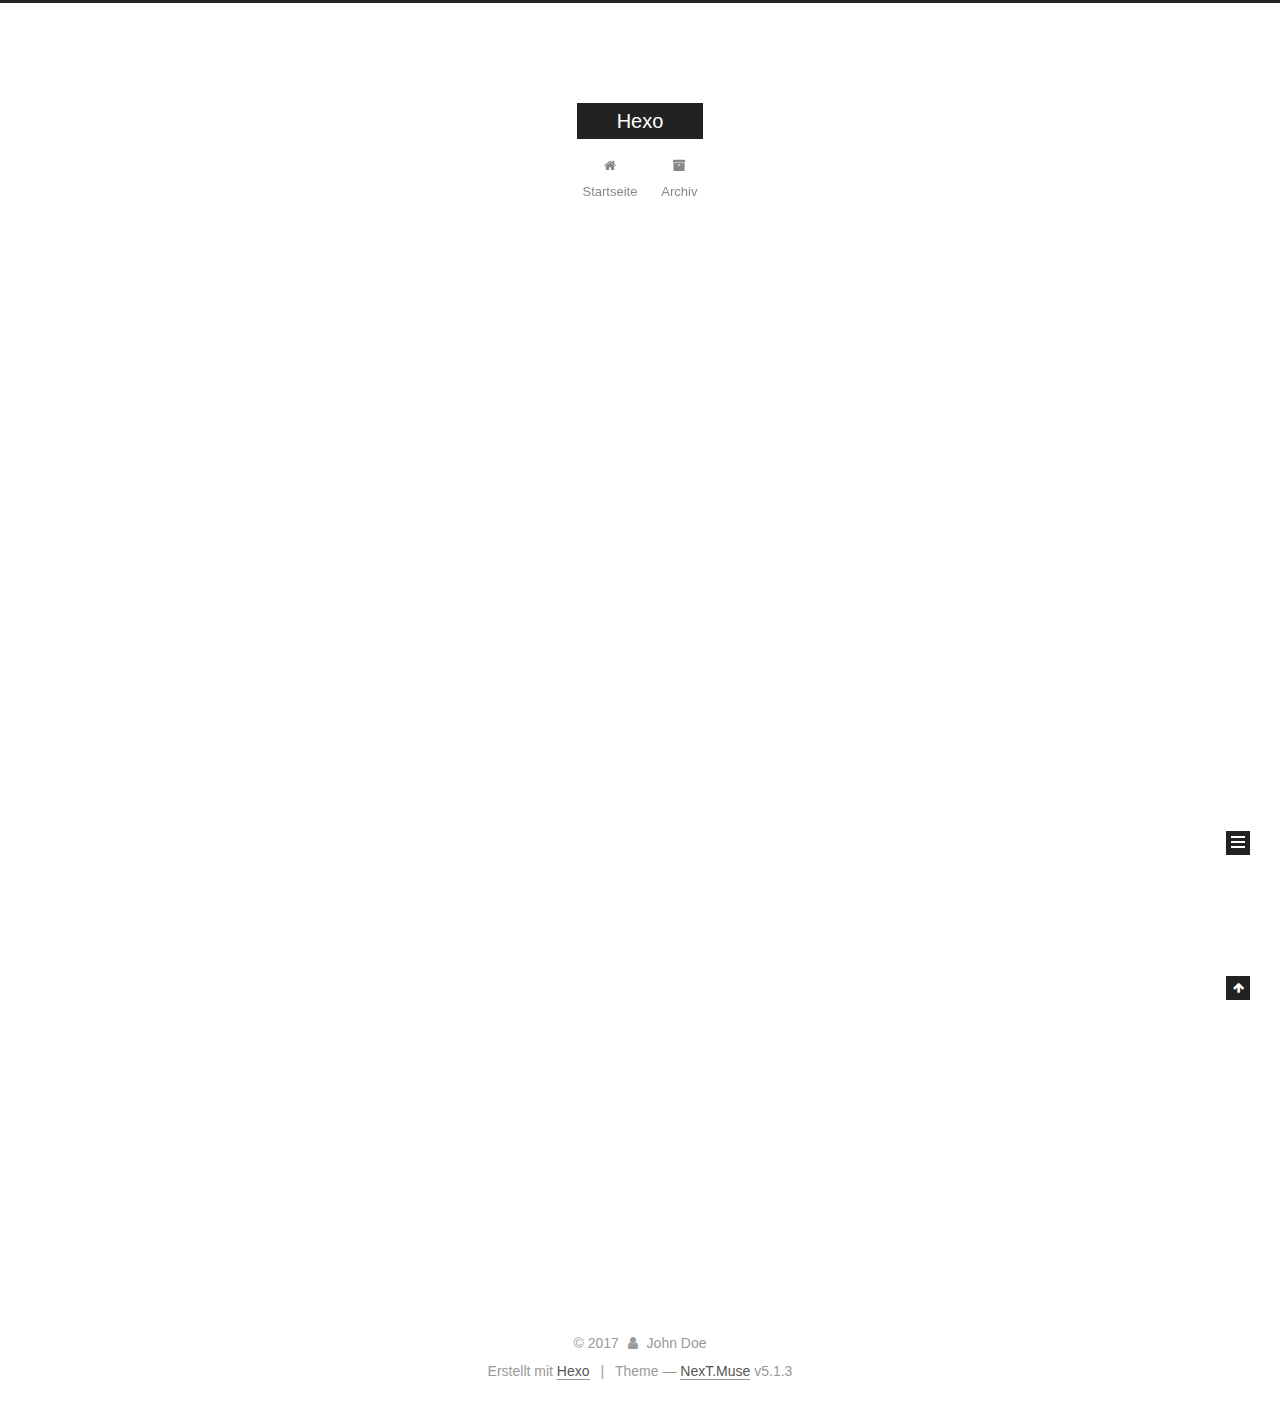
<file: index.html>
<!DOCTYPE html>



  


<html class="theme-next muse use-motion" lang="">
<head>
  <meta charset="UTF-8"/>
<meta http-equiv="X-UA-Compatible" content="IE=edge" />
<meta name="viewport" content="width=device-width, initial-scale=1, maximum-scale=1"/>
<meta name="theme-color" content="#222">









<meta http-equiv="Cache-Control" content="no-transform" />
<meta http-equiv="Cache-Control" content="no-siteapp" />
















  
  
  <link href="/lib/fancybox/source/jquery.fancybox.css?v=2.1.5" rel="stylesheet" type="text/css" />







<link href="/lib/font-awesome/css/font-awesome.min.css?v=4.6.2" rel="stylesheet" type="text/css" />

<link href="/css/main.css?v=5.1.3" rel="stylesheet" type="text/css" />


  <link rel="apple-touch-icon" sizes="180x180" href="/images/apple-touch-icon-next.png?v=5.1.3">


  <link rel="icon" type="image/png" sizes="32x32" href="/images/favicon-32x32-next.png?v=5.1.3">


  <link rel="icon" type="image/png" sizes="16x16" href="/images/favicon-16x16-next.png?v=5.1.3">


  <link rel="mask-icon" href="/images/logo.svg?v=5.1.3" color="#222">





  <meta name="keywords" content="Hexo, NexT" />










<meta property="og:type" content="website">
<meta property="og:title" content="Hexo">
<meta property="og:url" content="http://yoursite.com/index.html">
<meta property="og:site_name" content="Hexo">
<meta name="twitter:card" content="summary">
<meta name="twitter:title" content="Hexo">



<script type="text/javascript" id="hexo.configurations">
  var NexT = window.NexT || {};
  var CONFIG = {
    root: '/',
    scheme: 'Muse',
    version: '5.1.3',
    sidebar: {"position":"left","display":"post","offset":12,"b2t":false,"scrollpercent":false,"onmobile":false},
    fancybox: true,
    tabs: true,
    motion: {"enable":true,"async":false,"transition":{"post_block":"fadeIn","post_header":"slideDownIn","post_body":"slideDownIn","coll_header":"slideLeftIn","sidebar":"slideUpIn"}},
    duoshuo: {
      userId: '0',
      author: 'Author'
    },
    algolia: {
      applicationID: '',
      apiKey: '',
      indexName: '',
      hits: {"per_page":10},
      labels: {"input_placeholder":"Search for Posts","hits_empty":"We didn't find any results for the search: ${query}","hits_stats":"${hits} results found in ${time} ms"}
    }
  };
</script>



  <link rel="canonical" href="http://yoursite.com/"/>





  <title>Hexo</title>
  








</head>

<body itemscope itemtype="http://schema.org/WebPage" lang="">

  
  
    
  

  <div class="container sidebar-position-left 
  page-home">
    <div class="headband"></div>

    <header id="header" class="header" itemscope itemtype="http://schema.org/WPHeader">
      <div class="header-inner"><div class="site-brand-wrapper">
  <div class="site-meta ">
    

    <div class="custom-logo-site-title">
      <a href="/"  class="brand" rel="start">
        <span class="logo-line-before"><i></i></span>
        <span class="site-title">Hexo</span>
        <span class="logo-line-after"><i></i></span>
      </a>
    </div>
      
        <p class="site-subtitle"></p>
      
  </div>

  <div class="site-nav-toggle">
    <button>
      <span class="btn-bar"></span>
      <span class="btn-bar"></span>
      <span class="btn-bar"></span>
    </button>
  </div>
</div>

<nav class="site-nav">
  

  
    <ul id="menu" class="menu">
      
        
        <li class="menu-item menu-item-home">
          <a href="/" rel="section">
            
              <i class="menu-item-icon fa fa-fw fa-home"></i> <br />
            
            Startseite
          </a>
        </li>
      
        
        <li class="menu-item menu-item-archives">
          <a href="/archives/" rel="section">
            
              <i class="menu-item-icon fa fa-fw fa-archive"></i> <br />
            
            Archiv
          </a>
        </li>
      

      
    </ul>
  

  
</nav>



 </div>
    </header>

    <main id="main" class="main">
      <div class="main-inner">
        <div class="content-wrap">
          <div id="content" class="content">
            
  <section id="posts" class="posts-expand">
    
      

  

  
  
  

  <article class="post post-type-normal" itemscope itemtype="http://schema.org/Article">
  
  
  
  <div class="post-block">
    <link itemprop="mainEntityOfPage" href="http://yoursite.com/2017/12/09/hello-world/">

    <span hidden itemprop="author" itemscope itemtype="http://schema.org/Person">
      <meta itemprop="name" content="John Doe">
      <meta itemprop="description" content="">
      <meta itemprop="image" content="/images/avatar.gif">
    </span>

    <span hidden itemprop="publisher" itemscope itemtype="http://schema.org/Organization">
      <meta itemprop="name" content="Hexo">
    </span>

    
      <header class="post-header">

        
        
          <h1 class="post-title" itemprop="name headline">
                
                <a class="post-title-link" href="/2017/12/09/hello-world/" itemprop="url">Hello World</a></h1>
        

        <div class="post-meta">
          <span class="post-time">
            
              <span class="post-meta-item-icon">
                <i class="fa fa-calendar-o"></i>
              </span>
              
                <span class="post-meta-item-text">Veröffentlicht am</span>
              
              <time title="Post created" itemprop="dateCreated datePublished" datetime="2017-12-09T19:39:29+08:00">
                2017-12-09
              </time>
            

            

            
          </span>

          

          
            
          

          
          

          

          

          

        </div>
      </header>
    

    
    
    
    <div class="post-body" itemprop="articleBody">

      
      

      
        
          
            <p>Welcome to <a href="https://hexo.io/" target="_blank" rel="noopener">Hexo</a>! This is your very first post. Check <a href="https://hexo.io/docs/" target="_blank" rel="noopener">documentation</a> for more info. If you get any problems when using Hexo, you can find the answer in <a href="https://hexo.io/docs/troubleshooting.html" target="_blank" rel="noopener">troubleshooting</a> or you can ask me on <a href="https://github.com/hexojs/hexo/issues" target="_blank" rel="noopener">GitHub</a>.</p>
<h2 id="Quick-Start"><a href="#Quick-Start" class="headerlink" title="Quick Start"></a>Quick Start</h2><h3 id="Create-a-new-post"><a href="#Create-a-new-post" class="headerlink" title="Create a new post"></a>Create a new post</h3><figure class="highlight bash"><table><tr><td class="gutter"><pre><span class="line">1</span><br></pre></td><td class="code"><pre><span class="line">$ hexo new <span class="string">"My New Post"</span></span><br></pre></td></tr></table></figure>
<p>More info: <a href="https://hexo.io/docs/writing.html" target="_blank" rel="noopener">Writing</a></p>
<h3 id="Run-server"><a href="#Run-server" class="headerlink" title="Run server"></a>Run server</h3><figure class="highlight bash"><table><tr><td class="gutter"><pre><span class="line">1</span><br></pre></td><td class="code"><pre><span class="line">$ hexo server</span><br></pre></td></tr></table></figure>
<p>More info: <a href="https://hexo.io/docs/server.html" target="_blank" rel="noopener">Server</a></p>
<h3 id="Generate-static-files"><a href="#Generate-static-files" class="headerlink" title="Generate static files"></a>Generate static files</h3><figure class="highlight bash"><table><tr><td class="gutter"><pre><span class="line">1</span><br></pre></td><td class="code"><pre><span class="line">$ hexo generate</span><br></pre></td></tr></table></figure>
<p>More info: <a href="https://hexo.io/docs/generating.html" target="_blank" rel="noopener">Generating</a></p>
<h3 id="Deploy-to-remote-sites"><a href="#Deploy-to-remote-sites" class="headerlink" title="Deploy to remote sites"></a>Deploy to remote sites</h3><figure class="highlight bash"><table><tr><td class="gutter"><pre><span class="line">1</span><br></pre></td><td class="code"><pre><span class="line">$ hexo deploy</span><br></pre></td></tr></table></figure>
<p>More info: <a href="https://hexo.io/docs/deployment.html" target="_blank" rel="noopener">Deployment</a></p>

          
        
      
    </div>
    
    
    

    

    

    

    <footer class="post-footer">
      

      

      

      
      
        <div class="post-eof"></div>
      
    </footer>
  </div>
  
  
  
  </article>


    
  </section>

  


          </div>
          


          

        </div>
        
          
  
  <div class="sidebar-toggle">
    <div class="sidebar-toggle-line-wrap">
      <span class="sidebar-toggle-line sidebar-toggle-line-first"></span>
      <span class="sidebar-toggle-line sidebar-toggle-line-middle"></span>
      <span class="sidebar-toggle-line sidebar-toggle-line-last"></span>
    </div>
  </div>

  <aside id="sidebar" class="sidebar">
    
    <div class="sidebar-inner">

      

      

      <section class="site-overview-wrap sidebar-panel sidebar-panel-active">
        <div class="site-overview">
          <div class="site-author motion-element" itemprop="author" itemscope itemtype="http://schema.org/Person">
            
              <p class="site-author-name" itemprop="name">John Doe</p>
              <p class="site-description motion-element" itemprop="description"></p>
          </div>

          <nav class="site-state motion-element">

            
              <div class="site-state-item site-state-posts">
              
                <a href="/archives/">
              
                  <span class="site-state-item-count">1</span>
                  <span class="site-state-item-name">Artikel</span>
                </a>
              </div>
            

            

            

          </nav>

          

          <div class="links-of-author motion-element">
            
          </div>

          
          

          
          

          

        </div>
      </section>

      

      

    </div>
  </aside>


        
      </div>
    </main>

    <footer id="footer" class="footer">
      <div class="footer-inner">
        <div class="copyright">&copy; <span itemprop="copyrightYear">2017</span>
  <span class="with-love">
    <i class="fa fa-user"></i>
  </span>
  <span class="author" itemprop="copyrightHolder">John Doe</span>

  
</div>


  <div class="powered-by">Erstellt mit  <a class="theme-link" target="_blank" href="https://hexo.io">Hexo</a></div>



  <span class="post-meta-divider">|</span>



  <div class="theme-info">Theme &mdash; <a class="theme-link" target="_blank" href="https://github.com/iissnan/hexo-theme-next">NexT.Muse</a> v5.1.3</div>




        







        
      </div>
    </footer>

    
      <div class="back-to-top">
        <i class="fa fa-arrow-up"></i>
        
      </div>
    

    

  </div>

  

<script type="text/javascript">
  if (Object.prototype.toString.call(window.Promise) !== '[object Function]') {
    window.Promise = null;
  }
</script>









  












  
  
    <script type="text/javascript" src="/lib/jquery/index.js?v=2.1.3"></script>
  

  
  
    <script type="text/javascript" src="/lib/fastclick/lib/fastclick.min.js?v=1.0.6"></script>
  

  
  
    <script type="text/javascript" src="/lib/jquery_lazyload/jquery.lazyload.js?v=1.9.7"></script>
  

  
  
    <script type="text/javascript" src="/lib/velocity/velocity.min.js?v=1.2.1"></script>
  

  
  
    <script type="text/javascript" src="/lib/velocity/velocity.ui.min.js?v=1.2.1"></script>
  

  
  
    <script type="text/javascript" src="/lib/fancybox/source/jquery.fancybox.pack.js?v=2.1.5"></script>
  


  


  <script type="text/javascript" src="/js/src/utils.js?v=5.1.3"></script>

  <script type="text/javascript" src="/js/src/motion.js?v=5.1.3"></script>



  
  

  

  


  <script type="text/javascript" src="/js/src/bootstrap.js?v=5.1.3"></script>



  


  




	





  





  












  





  

  

  

  
  

  

  

  

</body>
</html>
</file>
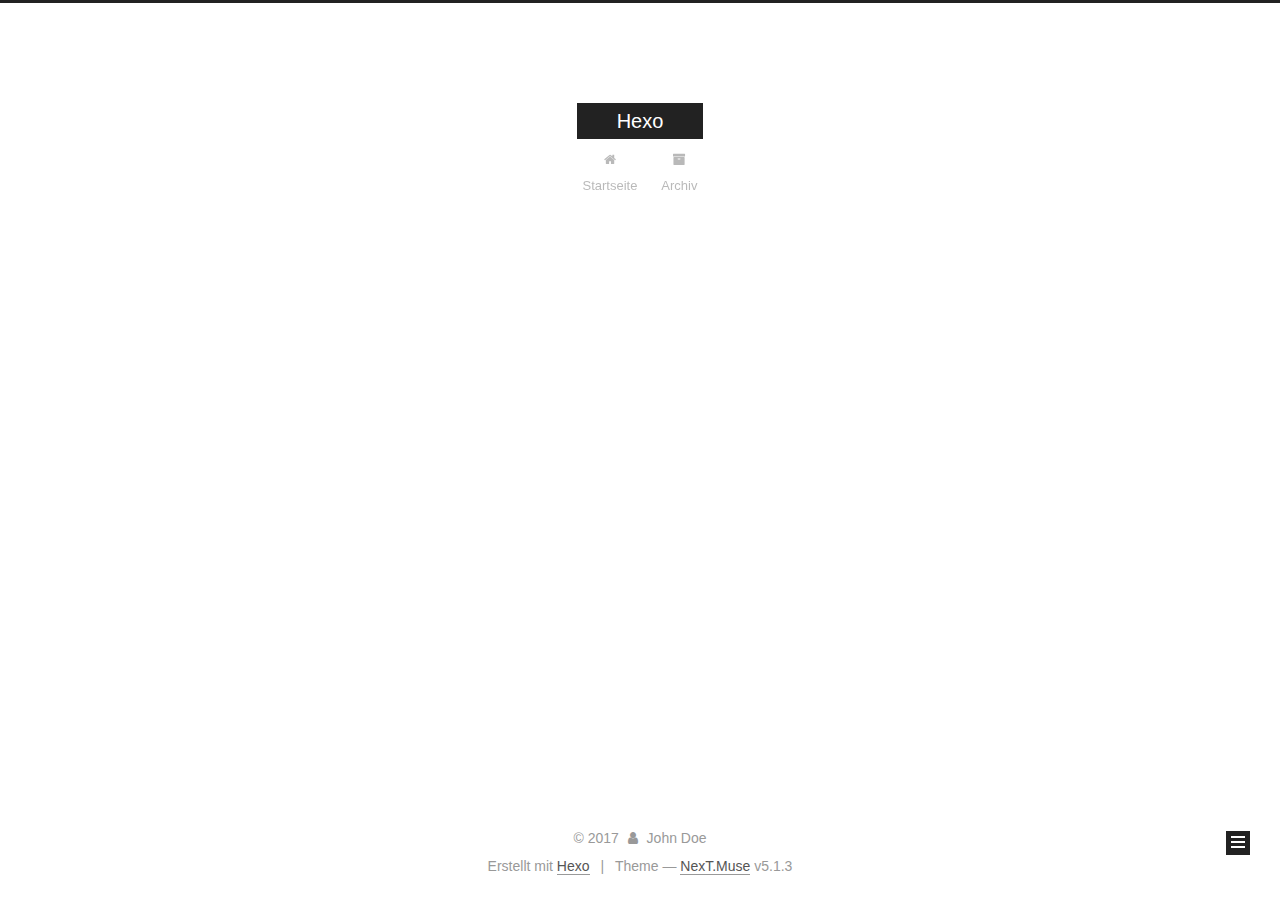
<file: archives/index.html>
<!DOCTYPE html>



  


<html class="theme-next muse use-motion" lang="">
<head>
  <meta charset="UTF-8"/>
<meta http-equiv="X-UA-Compatible" content="IE=edge" />
<meta name="viewport" content="width=device-width, initial-scale=1, maximum-scale=1"/>
<meta name="theme-color" content="#222">









<meta http-equiv="Cache-Control" content="no-transform" />
<meta http-equiv="Cache-Control" content="no-siteapp" />
















  
  
  <link href="/lib/fancybox/source/jquery.fancybox.css?v=2.1.5" rel="stylesheet" type="text/css" />







<link href="/lib/font-awesome/css/font-awesome.min.css?v=4.6.2" rel="stylesheet" type="text/css" />

<link href="/css/main.css?v=5.1.3" rel="stylesheet" type="text/css" />


  <link rel="apple-touch-icon" sizes="180x180" href="/images/apple-touch-icon-next.png?v=5.1.3">


  <link rel="icon" type="image/png" sizes="32x32" href="/images/favicon-32x32-next.png?v=5.1.3">


  <link rel="icon" type="image/png" sizes="16x16" href="/images/favicon-16x16-next.png?v=5.1.3">


  <link rel="mask-icon" href="/images/logo.svg?v=5.1.3" color="#222">





  <meta name="keywords" content="Hexo, NexT" />










<meta property="og:type" content="website">
<meta property="og:title" content="Hexo">
<meta property="og:url" content="http://yoursite.com/archives/index.html">
<meta property="og:site_name" content="Hexo">
<meta name="twitter:card" content="summary">
<meta name="twitter:title" content="Hexo">



<script type="text/javascript" id="hexo.configurations">
  var NexT = window.NexT || {};
  var CONFIG = {
    root: '/',
    scheme: 'Muse',
    version: '5.1.3',
    sidebar: {"position":"left","display":"post","offset":12,"b2t":false,"scrollpercent":false,"onmobile":false},
    fancybox: true,
    tabs: true,
    motion: {"enable":true,"async":false,"transition":{"post_block":"fadeIn","post_header":"slideDownIn","post_body":"slideDownIn","coll_header":"slideLeftIn","sidebar":"slideUpIn"}},
    duoshuo: {
      userId: '0',
      author: 'Author'
    },
    algolia: {
      applicationID: '',
      apiKey: '',
      indexName: '',
      hits: {"per_page":10},
      labels: {"input_placeholder":"Search for Posts","hits_empty":"We didn't find any results for the search: ${query}","hits_stats":"${hits} results found in ${time} ms"}
    }
  };
</script>



  <link rel="canonical" href="http://yoursite.com/archives/"/>





  <title>Archiv | Hexo</title>
  








</head>

<body itemscope itemtype="http://schema.org/WebPage" lang="">

  
  
    
  

  <div class="container sidebar-position-left page-archive">
    <div class="headband"></div>

    <header id="header" class="header" itemscope itemtype="http://schema.org/WPHeader">
      <div class="header-inner"><div class="site-brand-wrapper">
  <div class="site-meta ">
    

    <div class="custom-logo-site-title">
      <a href="/"  class="brand" rel="start">
        <span class="logo-line-before"><i></i></span>
        <span class="site-title">Hexo</span>
        <span class="logo-line-after"><i></i></span>
      </a>
    </div>
      
        <p class="site-subtitle"></p>
      
  </div>

  <div class="site-nav-toggle">
    <button>
      <span class="btn-bar"></span>
      <span class="btn-bar"></span>
      <span class="btn-bar"></span>
    </button>
  </div>
</div>

<nav class="site-nav">
  

  
    <ul id="menu" class="menu">
      
        
        <li class="menu-item menu-item-home">
          <a href="/" rel="section">
            
              <i class="menu-item-icon fa fa-fw fa-home"></i> <br />
            
            Startseite
          </a>
        </li>
      
        
        <li class="menu-item menu-item-archives">
          <a href="/archives/" rel="section">
            
              <i class="menu-item-icon fa fa-fw fa-archive"></i> <br />
            
            Archiv
          </a>
        </li>
      

      
    </ul>
  

  
</nav>



 </div>
    </header>

    <main id="main" class="main">
      <div class="main-inner">
        <div class="content-wrap">
          <div id="content" class="content">
            

  
  
  
  <div class="post-block archive">
    <div id="posts" class="posts-collapse">
      <span class="archive-move-on"></span>

      <span class="archive-page-counter">
        
        
        
          
        
        Öhm..! Ein Artikel. Bleib dran.
      </span>

      

        
        
        

        
          
          <div class="collection-title">
            <h1 class="archive-year" id="archive-year-2017">2017</h1>
          </div>
        
        

        

  <article class="post post-type-normal" itemscope itemtype="http://schema.org/Article">
    <header class="post-header">

      <h2 class="post-title">
        
            <a class="post-title-link" href="/2017/12/09/hello-world/" itemprop="url">
              
                <span itemprop="name">Hello World</span>
              
            </a>
        
      </h2>

      <div class="post-meta">
        <time class="post-time" itemprop="dateCreated"
              datetime="2017-12-09T19:39:29+08:00"
              content="2017-12-09" >
          12-09
        </time>
      </div>

    </header>
  </article>



      

    </div>
  </div>
  
  
  

  



          </div>
          


          

        </div>
        
          
  
  <div class="sidebar-toggle">
    <div class="sidebar-toggle-line-wrap">
      <span class="sidebar-toggle-line sidebar-toggle-line-first"></span>
      <span class="sidebar-toggle-line sidebar-toggle-line-middle"></span>
      <span class="sidebar-toggle-line sidebar-toggle-line-last"></span>
    </div>
  </div>

  <aside id="sidebar" class="sidebar">
    
    <div class="sidebar-inner">

      

      

      <section class="site-overview-wrap sidebar-panel sidebar-panel-active">
        <div class="site-overview">
          <div class="site-author motion-element" itemprop="author" itemscope itemtype="http://schema.org/Person">
            
              <p class="site-author-name" itemprop="name">John Doe</p>
              <p class="site-description motion-element" itemprop="description"></p>
          </div>

          <nav class="site-state motion-element">

            
              <div class="site-state-item site-state-posts">
              
                <a href="/archives/">
              
                  <span class="site-state-item-count">1</span>
                  <span class="site-state-item-name">Artikel</span>
                </a>
              </div>
            

            

            

          </nav>

          

          <div class="links-of-author motion-element">
            
          </div>

          
          

          
          

          

        </div>
      </section>

      

      

    </div>
  </aside>


        
      </div>
    </main>

    <footer id="footer" class="footer">
      <div class="footer-inner">
        <div class="copyright">&copy; <span itemprop="copyrightYear">2017</span>
  <span class="with-love">
    <i class="fa fa-user"></i>
  </span>
  <span class="author" itemprop="copyrightHolder">John Doe</span>

  
</div>


  <div class="powered-by">Erstellt mit  <a class="theme-link" target="_blank" href="https://hexo.io">Hexo</a></div>



  <span class="post-meta-divider">|</span>



  <div class="theme-info">Theme &mdash; <a class="theme-link" target="_blank" href="https://github.com/iissnan/hexo-theme-next">NexT.Muse</a> v5.1.3</div>




        







        
      </div>
    </footer>

    
      <div class="back-to-top">
        <i class="fa fa-arrow-up"></i>
        
      </div>
    

    

  </div>

  

<script type="text/javascript">
  if (Object.prototype.toString.call(window.Promise) !== '[object Function]') {
    window.Promise = null;
  }
</script>









  












  
  
    <script type="text/javascript" src="/lib/jquery/index.js?v=2.1.3"></script>
  

  
  
    <script type="text/javascript" src="/lib/fastclick/lib/fastclick.min.js?v=1.0.6"></script>
  

  
  
    <script type="text/javascript" src="/lib/jquery_lazyload/jquery.lazyload.js?v=1.9.7"></script>
  

  
  
    <script type="text/javascript" src="/lib/velocity/velocity.min.js?v=1.2.1"></script>
  

  
  
    <script type="text/javascript" src="/lib/velocity/velocity.ui.min.js?v=1.2.1"></script>
  

  
  
    <script type="text/javascript" src="/lib/fancybox/source/jquery.fancybox.pack.js?v=2.1.5"></script>
  


  


  <script type="text/javascript" src="/js/src/utils.js?v=5.1.3"></script>

  <script type="text/javascript" src="/js/src/motion.js?v=5.1.3"></script>



  
  

  

  


  <script type="text/javascript" src="/js/src/bootstrap.js?v=5.1.3"></script>



  


  




	





  





  












  





  

  

  

  
  

  

  

  

</body>
</html>
</file>
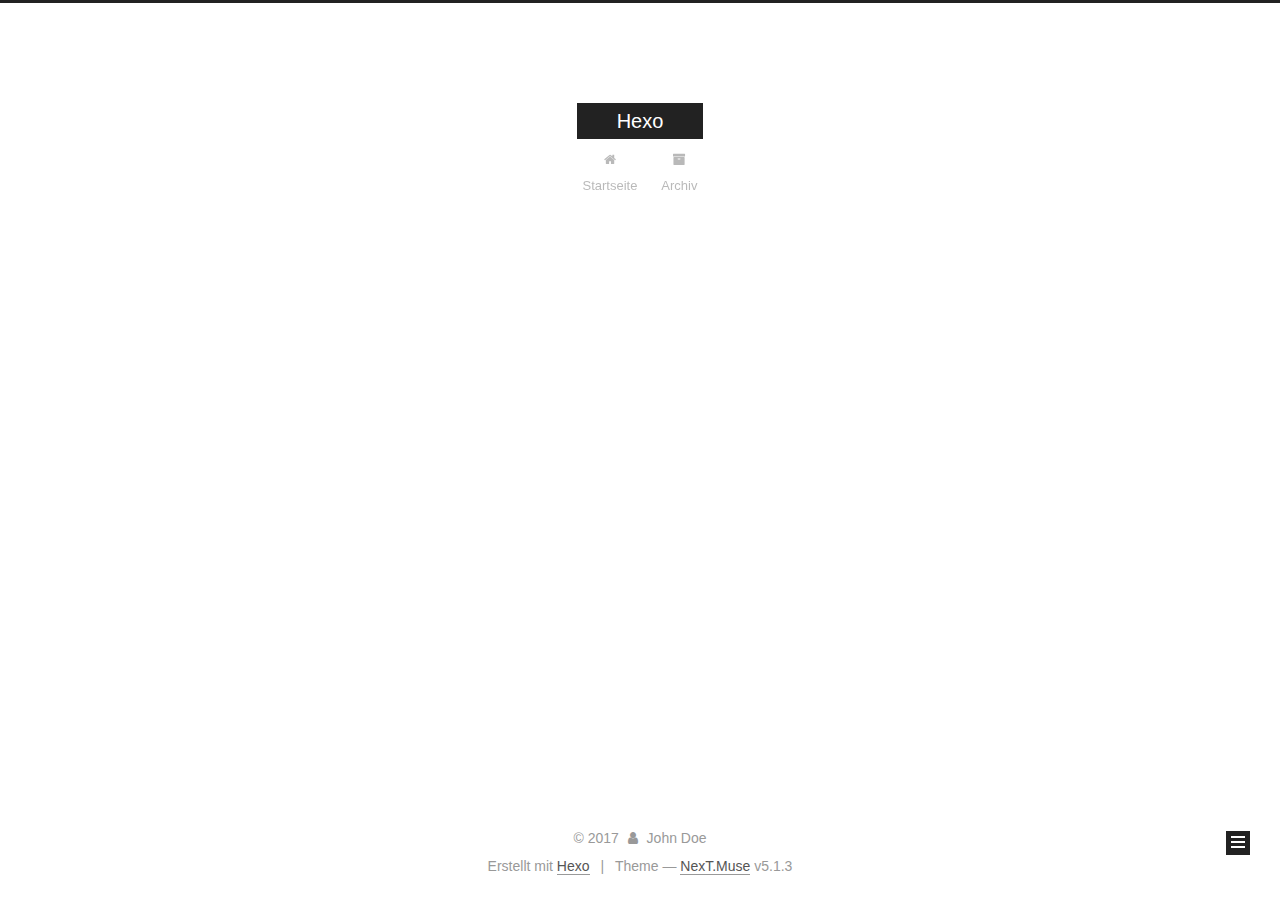
<file: archives/2017/index.html>
<!DOCTYPE html>



  


<html class="theme-next muse use-motion" lang="">
<head>
  <meta charset="UTF-8"/>
<meta http-equiv="X-UA-Compatible" content="IE=edge" />
<meta name="viewport" content="width=device-width, initial-scale=1, maximum-scale=1"/>
<meta name="theme-color" content="#222">









<meta http-equiv="Cache-Control" content="no-transform" />
<meta http-equiv="Cache-Control" content="no-siteapp" />
















  
  
  <link href="/lib/fancybox/source/jquery.fancybox.css?v=2.1.5" rel="stylesheet" type="text/css" />







<link href="/lib/font-awesome/css/font-awesome.min.css?v=4.6.2" rel="stylesheet" type="text/css" />

<link href="/css/main.css?v=5.1.3" rel="stylesheet" type="text/css" />


  <link rel="apple-touch-icon" sizes="180x180" href="/images/apple-touch-icon-next.png?v=5.1.3">


  <link rel="icon" type="image/png" sizes="32x32" href="/images/favicon-32x32-next.png?v=5.1.3">


  <link rel="icon" type="image/png" sizes="16x16" href="/images/favicon-16x16-next.png?v=5.1.3">


  <link rel="mask-icon" href="/images/logo.svg?v=5.1.3" color="#222">





  <meta name="keywords" content="Hexo, NexT" />










<meta property="og:type" content="website">
<meta property="og:title" content="Hexo">
<meta property="og:url" content="http://yoursite.com/archives/2017/index.html">
<meta property="og:site_name" content="Hexo">
<meta name="twitter:card" content="summary">
<meta name="twitter:title" content="Hexo">



<script type="text/javascript" id="hexo.configurations">
  var NexT = window.NexT || {};
  var CONFIG = {
    root: '/',
    scheme: 'Muse',
    version: '5.1.3',
    sidebar: {"position":"left","display":"post","offset":12,"b2t":false,"scrollpercent":false,"onmobile":false},
    fancybox: true,
    tabs: true,
    motion: {"enable":true,"async":false,"transition":{"post_block":"fadeIn","post_header":"slideDownIn","post_body":"slideDownIn","coll_header":"slideLeftIn","sidebar":"slideUpIn"}},
    duoshuo: {
      userId: '0',
      author: 'Author'
    },
    algolia: {
      applicationID: '',
      apiKey: '',
      indexName: '',
      hits: {"per_page":10},
      labels: {"input_placeholder":"Search for Posts","hits_empty":"We didn't find any results for the search: ${query}","hits_stats":"${hits} results found in ${time} ms"}
    }
  };
</script>



  <link rel="canonical" href="http://yoursite.com/archives/2017/"/>





  <title>Archiv | Hexo</title>
  








</head>

<body itemscope itemtype="http://schema.org/WebPage" lang="">

  
  
    
  

  <div class="container sidebar-position-left page-archive">
    <div class="headband"></div>

    <header id="header" class="header" itemscope itemtype="http://schema.org/WPHeader">
      <div class="header-inner"><div class="site-brand-wrapper">
  <div class="site-meta ">
    

    <div class="custom-logo-site-title">
      <a href="/"  class="brand" rel="start">
        <span class="logo-line-before"><i></i></span>
        <span class="site-title">Hexo</span>
        <span class="logo-line-after"><i></i></span>
      </a>
    </div>
      
        <p class="site-subtitle"></p>
      
  </div>

  <div class="site-nav-toggle">
    <button>
      <span class="btn-bar"></span>
      <span class="btn-bar"></span>
      <span class="btn-bar"></span>
    </button>
  </div>
</div>

<nav class="site-nav">
  

  
    <ul id="menu" class="menu">
      
        
        <li class="menu-item menu-item-home">
          <a href="/" rel="section">
            
              <i class="menu-item-icon fa fa-fw fa-home"></i> <br />
            
            Startseite
          </a>
        </li>
      
        
        <li class="menu-item menu-item-archives">
          <a href="/archives/" rel="section">
            
              <i class="menu-item-icon fa fa-fw fa-archive"></i> <br />
            
            Archiv
          </a>
        </li>
      

      
    </ul>
  

  
</nav>



 </div>
    </header>

    <main id="main" class="main">
      <div class="main-inner">
        <div class="content-wrap">
          <div id="content" class="content">
            

  
  
  
  <div class="post-block archive">
    <div id="posts" class="posts-collapse">
      <span class="archive-move-on"></span>

      <span class="archive-page-counter">
        
        
        
          
        
        Öhm..! Ein Artikel. Bleib dran.
      </span>

      

        
        
        

        
          
          <div class="collection-title">
            <h1 class="archive-year" id="archive-year-2017">2017</h1>
          </div>
        
        

        

  <article class="post post-type-normal" itemscope itemtype="http://schema.org/Article">
    <header class="post-header">

      <h2 class="post-title">
        
            <a class="post-title-link" href="/2017/12/09/hello-world/" itemprop="url">
              
                <span itemprop="name">Hello World</span>
              
            </a>
        
      </h2>

      <div class="post-meta">
        <time class="post-time" itemprop="dateCreated"
              datetime="2017-12-09T19:39:29+08:00"
              content="2017-12-09" >
          12-09
        </time>
      </div>

    </header>
  </article>



      

    </div>
  </div>
  
  
  

  



          </div>
          


          

        </div>
        
          
  
  <div class="sidebar-toggle">
    <div class="sidebar-toggle-line-wrap">
      <span class="sidebar-toggle-line sidebar-toggle-line-first"></span>
      <span class="sidebar-toggle-line sidebar-toggle-line-middle"></span>
      <span class="sidebar-toggle-line sidebar-toggle-line-last"></span>
    </div>
  </div>

  <aside id="sidebar" class="sidebar">
    
    <div class="sidebar-inner">

      

      

      <section class="site-overview-wrap sidebar-panel sidebar-panel-active">
        <div class="site-overview">
          <div class="site-author motion-element" itemprop="author" itemscope itemtype="http://schema.org/Person">
            
              <p class="site-author-name" itemprop="name">John Doe</p>
              <p class="site-description motion-element" itemprop="description"></p>
          </div>

          <nav class="site-state motion-element">

            
              <div class="site-state-item site-state-posts">
              
                <a href="/archives/">
              
                  <span class="site-state-item-count">1</span>
                  <span class="site-state-item-name">Artikel</span>
                </a>
              </div>
            

            

            

          </nav>

          

          <div class="links-of-author motion-element">
            
          </div>

          
          

          
          

          

        </div>
      </section>

      

      

    </div>
  </aside>


        
      </div>
    </main>

    <footer id="footer" class="footer">
      <div class="footer-inner">
        <div class="copyright">&copy; <span itemprop="copyrightYear">2017</span>
  <span class="with-love">
    <i class="fa fa-user"></i>
  </span>
  <span class="author" itemprop="copyrightHolder">John Doe</span>

  
</div>


  <div class="powered-by">Erstellt mit  <a class="theme-link" target="_blank" href="https://hexo.io">Hexo</a></div>



  <span class="post-meta-divider">|</span>



  <div class="theme-info">Theme &mdash; <a class="theme-link" target="_blank" href="https://github.com/iissnan/hexo-theme-next">NexT.Muse</a> v5.1.3</div>




        







        
      </div>
    </footer>

    
      <div class="back-to-top">
        <i class="fa fa-arrow-up"></i>
        
      </div>
    

    

  </div>

  

<script type="text/javascript">
  if (Object.prototype.toString.call(window.Promise) !== '[object Function]') {
    window.Promise = null;
  }
</script>









  












  
  
    <script type="text/javascript" src="/lib/jquery/index.js?v=2.1.3"></script>
  

  
  
    <script type="text/javascript" src="/lib/fastclick/lib/fastclick.min.js?v=1.0.6"></script>
  

  
  
    <script type="text/javascript" src="/lib/jquery_lazyload/jquery.lazyload.js?v=1.9.7"></script>
  

  
  
    <script type="text/javascript" src="/lib/velocity/velocity.min.js?v=1.2.1"></script>
  

  
  
    <script type="text/javascript" src="/lib/velocity/velocity.ui.min.js?v=1.2.1"></script>
  

  
  
    <script type="text/javascript" src="/lib/fancybox/source/jquery.fancybox.pack.js?v=2.1.5"></script>
  


  


  <script type="text/javascript" src="/js/src/utils.js?v=5.1.3"></script>

  <script type="text/javascript" src="/js/src/motion.js?v=5.1.3"></script>



  
  

  

  


  <script type="text/javascript" src="/js/src/bootstrap.js?v=5.1.3"></script>



  


  




	





  





  












  





  

  

  

  
  

  

  

  

</body>
</html>
</file>
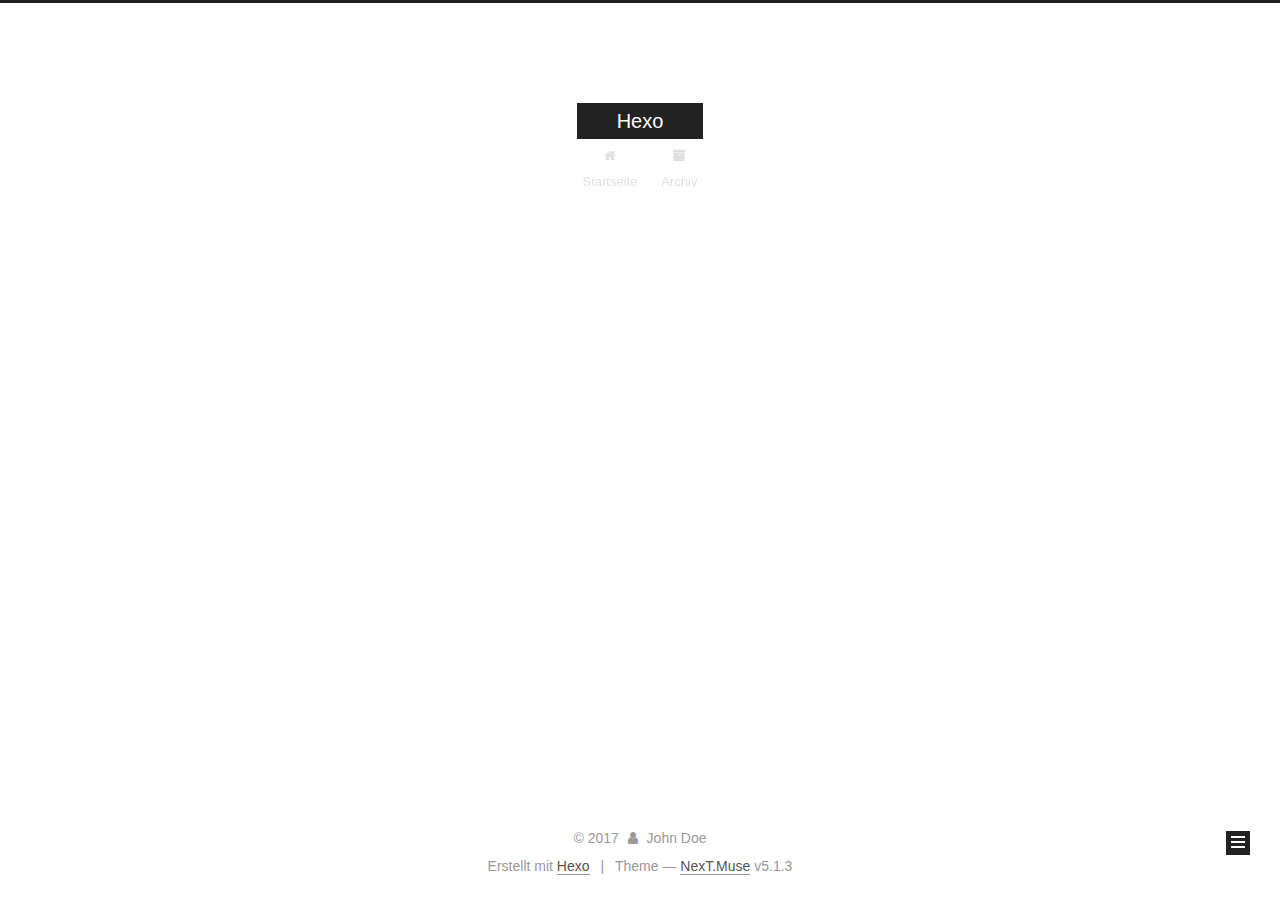
<file: archives/2017/12/index.html>
<!DOCTYPE html>



  


<html class="theme-next muse use-motion" lang="">
<head>
  <meta charset="UTF-8"/>
<meta http-equiv="X-UA-Compatible" content="IE=edge" />
<meta name="viewport" content="width=device-width, initial-scale=1, maximum-scale=1"/>
<meta name="theme-color" content="#222">









<meta http-equiv="Cache-Control" content="no-transform" />
<meta http-equiv="Cache-Control" content="no-siteapp" />
















  
  
  <link href="/lib/fancybox/source/jquery.fancybox.css?v=2.1.5" rel="stylesheet" type="text/css" />







<link href="/lib/font-awesome/css/font-awesome.min.css?v=4.6.2" rel="stylesheet" type="text/css" />

<link href="/css/main.css?v=5.1.3" rel="stylesheet" type="text/css" />


  <link rel="apple-touch-icon" sizes="180x180" href="/images/apple-touch-icon-next.png?v=5.1.3">


  <link rel="icon" type="image/png" sizes="32x32" href="/images/favicon-32x32-next.png?v=5.1.3">


  <link rel="icon" type="image/png" sizes="16x16" href="/images/favicon-16x16-next.png?v=5.1.3">


  <link rel="mask-icon" href="/images/logo.svg?v=5.1.3" color="#222">





  <meta name="keywords" content="Hexo, NexT" />










<meta property="og:type" content="website">
<meta property="og:title" content="Hexo">
<meta property="og:url" content="http://yoursite.com/archives/2017/12/index.html">
<meta property="og:site_name" content="Hexo">
<meta name="twitter:card" content="summary">
<meta name="twitter:title" content="Hexo">



<script type="text/javascript" id="hexo.configurations">
  var NexT = window.NexT || {};
  var CONFIG = {
    root: '/',
    scheme: 'Muse',
    version: '5.1.3',
    sidebar: {"position":"left","display":"post","offset":12,"b2t":false,"scrollpercent":false,"onmobile":false},
    fancybox: true,
    tabs: true,
    motion: {"enable":true,"async":false,"transition":{"post_block":"fadeIn","post_header":"slideDownIn","post_body":"slideDownIn","coll_header":"slideLeftIn","sidebar":"slideUpIn"}},
    duoshuo: {
      userId: '0',
      author: 'Author'
    },
    algolia: {
      applicationID: '',
      apiKey: '',
      indexName: '',
      hits: {"per_page":10},
      labels: {"input_placeholder":"Search for Posts","hits_empty":"We didn't find any results for the search: ${query}","hits_stats":"${hits} results found in ${time} ms"}
    }
  };
</script>



  <link rel="canonical" href="http://yoursite.com/archives/2017/12/"/>





  <title>Archiv | Hexo</title>
  








</head>

<body itemscope itemtype="http://schema.org/WebPage" lang="">

  
  
    
  

  <div class="container sidebar-position-left page-archive">
    <div class="headband"></div>

    <header id="header" class="header" itemscope itemtype="http://schema.org/WPHeader">
      <div class="header-inner"><div class="site-brand-wrapper">
  <div class="site-meta ">
    

    <div class="custom-logo-site-title">
      <a href="/"  class="brand" rel="start">
        <span class="logo-line-before"><i></i></span>
        <span class="site-title">Hexo</span>
        <span class="logo-line-after"><i></i></span>
      </a>
    </div>
      
        <p class="site-subtitle"></p>
      
  </div>

  <div class="site-nav-toggle">
    <button>
      <span class="btn-bar"></span>
      <span class="btn-bar"></span>
      <span class="btn-bar"></span>
    </button>
  </div>
</div>

<nav class="site-nav">
  

  
    <ul id="menu" class="menu">
      
        
        <li class="menu-item menu-item-home">
          <a href="/" rel="section">
            
              <i class="menu-item-icon fa fa-fw fa-home"></i> <br />
            
            Startseite
          </a>
        </li>
      
        
        <li class="menu-item menu-item-archives">
          <a href="/archives/" rel="section">
            
              <i class="menu-item-icon fa fa-fw fa-archive"></i> <br />
            
            Archiv
          </a>
        </li>
      

      
    </ul>
  

  
</nav>



 </div>
    </header>

    <main id="main" class="main">
      <div class="main-inner">
        <div class="content-wrap">
          <div id="content" class="content">
            

  
  
  
  <div class="post-block archive">
    <div id="posts" class="posts-collapse">
      <span class="archive-move-on"></span>

      <span class="archive-page-counter">
        
        
        
          
        
        Öhm..! Ein Artikel. Bleib dran.
      </span>

      

        
        
        

        
          
          <div class="collection-title">
            <h1 class="archive-year" id="archive-year-2017">2017</h1>
          </div>
        
        

        

  <article class="post post-type-normal" itemscope itemtype="http://schema.org/Article">
    <header class="post-header">

      <h2 class="post-title">
        
            <a class="post-title-link" href="/2017/12/09/hello-world/" itemprop="url">
              
                <span itemprop="name">Hello World</span>
              
            </a>
        
      </h2>

      <div class="post-meta">
        <time class="post-time" itemprop="dateCreated"
              datetime="2017-12-09T19:39:29+08:00"
              content="2017-12-09" >
          12-09
        </time>
      </div>

    </header>
  </article>



      

    </div>
  </div>
  
  
  

  



          </div>
          


          

        </div>
        
          
  
  <div class="sidebar-toggle">
    <div class="sidebar-toggle-line-wrap">
      <span class="sidebar-toggle-line sidebar-toggle-line-first"></span>
      <span class="sidebar-toggle-line sidebar-toggle-line-middle"></span>
      <span class="sidebar-toggle-line sidebar-toggle-line-last"></span>
    </div>
  </div>

  <aside id="sidebar" class="sidebar">
    
    <div class="sidebar-inner">

      

      

      <section class="site-overview-wrap sidebar-panel sidebar-panel-active">
        <div class="site-overview">
          <div class="site-author motion-element" itemprop="author" itemscope itemtype="http://schema.org/Person">
            
              <p class="site-author-name" itemprop="name">John Doe</p>
              <p class="site-description motion-element" itemprop="description"></p>
          </div>

          <nav class="site-state motion-element">

            
              <div class="site-state-item site-state-posts">
              
                <a href="/archives/">
              
                  <span class="site-state-item-count">1</span>
                  <span class="site-state-item-name">Artikel</span>
                </a>
              </div>
            

            

            

          </nav>

          

          <div class="links-of-author motion-element">
            
          </div>

          
          

          
          

          

        </div>
      </section>

      

      

    </div>
  </aside>


        
      </div>
    </main>

    <footer id="footer" class="footer">
      <div class="footer-inner">
        <div class="copyright">&copy; <span itemprop="copyrightYear">2017</span>
  <span class="with-love">
    <i class="fa fa-user"></i>
  </span>
  <span class="author" itemprop="copyrightHolder">John Doe</span>

  
</div>


  <div class="powered-by">Erstellt mit  <a class="theme-link" target="_blank" href="https://hexo.io">Hexo</a></div>



  <span class="post-meta-divider">|</span>



  <div class="theme-info">Theme &mdash; <a class="theme-link" target="_blank" href="https://github.com/iissnan/hexo-theme-next">NexT.Muse</a> v5.1.3</div>




        







        
      </div>
    </footer>

    
      <div class="back-to-top">
        <i class="fa fa-arrow-up"></i>
        
      </div>
    

    

  </div>

  

<script type="text/javascript">
  if (Object.prototype.toString.call(window.Promise) !== '[object Function]') {
    window.Promise = null;
  }
</script>









  












  
  
    <script type="text/javascript" src="/lib/jquery/index.js?v=2.1.3"></script>
  

  
  
    <script type="text/javascript" src="/lib/fastclick/lib/fastclick.min.js?v=1.0.6"></script>
  

  
  
    <script type="text/javascript" src="/lib/jquery_lazyload/jquery.lazyload.js?v=1.9.7"></script>
  

  
  
    <script type="text/javascript" src="/lib/velocity/velocity.min.js?v=1.2.1"></script>
  

  
  
    <script type="text/javascript" src="/lib/velocity/velocity.ui.min.js?v=1.2.1"></script>
  

  
  
    <script type="text/javascript" src="/lib/fancybox/source/jquery.fancybox.pack.js?v=2.1.5"></script>
  


  


  <script type="text/javascript" src="/js/src/utils.js?v=5.1.3"></script>

  <script type="text/javascript" src="/js/src/motion.js?v=5.1.3"></script>



  
  

  

  


  <script type="text/javascript" src="/js/src/bootstrap.js?v=5.1.3"></script>



  


  




	





  





  












  





  

  

  

  
  

  

  

  

</body>
</html>
</file>
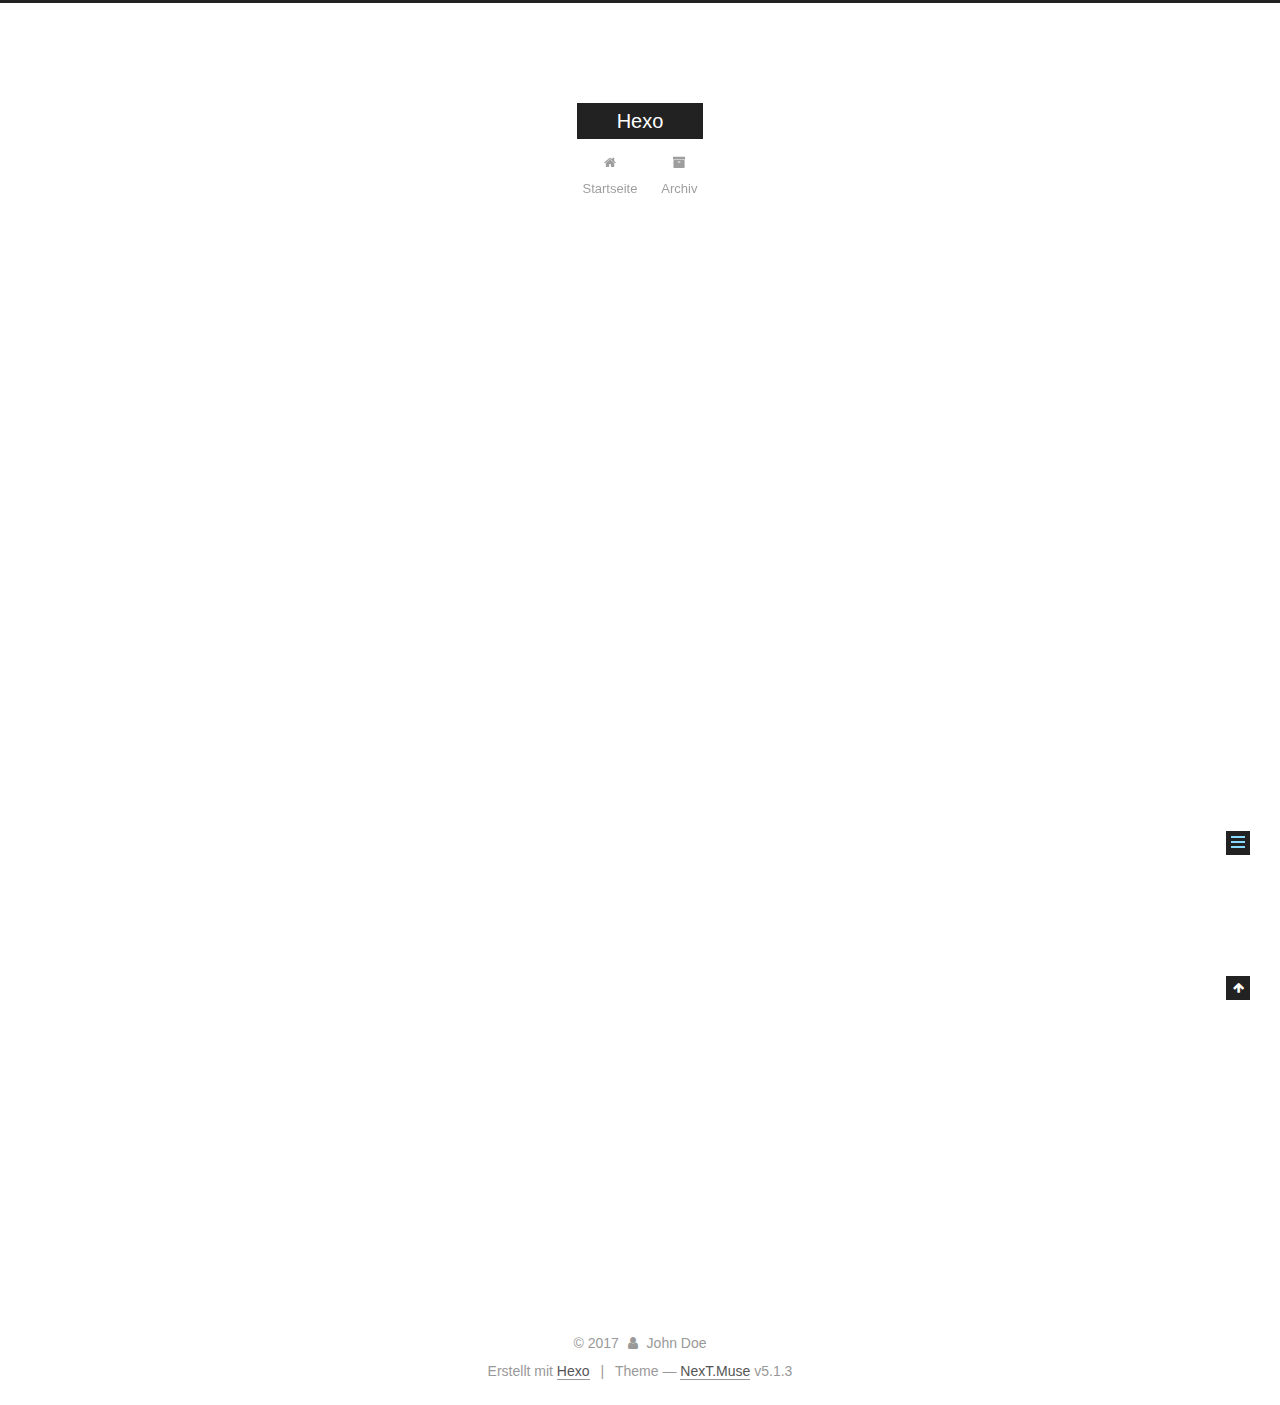
<file: 2017/12/09/hello-world/index.html>
<!DOCTYPE html>



  


<html class="theme-next muse use-motion" lang="">
<head>
  <meta charset="UTF-8"/>
<meta http-equiv="X-UA-Compatible" content="IE=edge" />
<meta name="viewport" content="width=device-width, initial-scale=1, maximum-scale=1"/>
<meta name="theme-color" content="#222">









<meta http-equiv="Cache-Control" content="no-transform" />
<meta http-equiv="Cache-Control" content="no-siteapp" />
















  
  
  <link href="/lib/fancybox/source/jquery.fancybox.css?v=2.1.5" rel="stylesheet" type="text/css" />







<link href="/lib/font-awesome/css/font-awesome.min.css?v=4.6.2" rel="stylesheet" type="text/css" />

<link href="/css/main.css?v=5.1.3" rel="stylesheet" type="text/css" />


  <link rel="apple-touch-icon" sizes="180x180" href="/images/apple-touch-icon-next.png?v=5.1.3">


  <link rel="icon" type="image/png" sizes="32x32" href="/images/favicon-32x32-next.png?v=5.1.3">


  <link rel="icon" type="image/png" sizes="16x16" href="/images/favicon-16x16-next.png?v=5.1.3">


  <link rel="mask-icon" href="/images/logo.svg?v=5.1.3" color="#222">





  <meta name="keywords" content="Hexo, NexT" />










<meta name="description" content="Welcome to Hexo! This is your very first post. Check documentation for more info. If you get any problems when using Hexo, you can find the answer in troubleshooting or you can ask me on GitHub. Quick">
<meta property="og:type" content="article">
<meta property="og:title" content="Hello World">
<meta property="og:url" content="http://yoursite.com/2017/12/09/hello-world/index.html">
<meta property="og:site_name" content="Hexo">
<meta property="og:description" content="Welcome to Hexo! This is your very first post. Check documentation for more info. If you get any problems when using Hexo, you can find the answer in troubleshooting or you can ask me on GitHub. Quick">
<meta property="og:updated_time" content="2017-12-09T11:39:29.931Z">
<meta name="twitter:card" content="summary">
<meta name="twitter:title" content="Hello World">
<meta name="twitter:description" content="Welcome to Hexo! This is your very first post. Check documentation for more info. If you get any problems when using Hexo, you can find the answer in troubleshooting or you can ask me on GitHub. Quick">



<script type="text/javascript" id="hexo.configurations">
  var NexT = window.NexT || {};
  var CONFIG = {
    root: '/',
    scheme: 'Muse',
    version: '5.1.3',
    sidebar: {"position":"left","display":"post","offset":12,"b2t":false,"scrollpercent":false,"onmobile":false},
    fancybox: true,
    tabs: true,
    motion: {"enable":true,"async":false,"transition":{"post_block":"fadeIn","post_header":"slideDownIn","post_body":"slideDownIn","coll_header":"slideLeftIn","sidebar":"slideUpIn"}},
    duoshuo: {
      userId: '0',
      author: 'Author'
    },
    algolia: {
      applicationID: '',
      apiKey: '',
      indexName: '',
      hits: {"per_page":10},
      labels: {"input_placeholder":"Search for Posts","hits_empty":"We didn't find any results for the search: ${query}","hits_stats":"${hits} results found in ${time} ms"}
    }
  };
</script>



  <link rel="canonical" href="http://yoursite.com/2017/12/09/hello-world/"/>





  <title>Hello World | Hexo</title>
  








</head>

<body itemscope itemtype="http://schema.org/WebPage" lang="">

  
  
    
  

  <div class="container sidebar-position-left page-post-detail">
    <div class="headband"></div>

    <header id="header" class="header" itemscope itemtype="http://schema.org/WPHeader">
      <div class="header-inner"><div class="site-brand-wrapper">
  <div class="site-meta ">
    

    <div class="custom-logo-site-title">
      <a href="/"  class="brand" rel="start">
        <span class="logo-line-before"><i></i></span>
        <span class="site-title">Hexo</span>
        <span class="logo-line-after"><i></i></span>
      </a>
    </div>
      
        <p class="site-subtitle"></p>
      
  </div>

  <div class="site-nav-toggle">
    <button>
      <span class="btn-bar"></span>
      <span class="btn-bar"></span>
      <span class="btn-bar"></span>
    </button>
  </div>
</div>

<nav class="site-nav">
  

  
    <ul id="menu" class="menu">
      
        
        <li class="menu-item menu-item-home">
          <a href="/" rel="section">
            
              <i class="menu-item-icon fa fa-fw fa-home"></i> <br />
            
            Startseite
          </a>
        </li>
      
        
        <li class="menu-item menu-item-archives">
          <a href="/archives/" rel="section">
            
              <i class="menu-item-icon fa fa-fw fa-archive"></i> <br />
            
            Archiv
          </a>
        </li>
      

      
    </ul>
  

  
</nav>



 </div>
    </header>

    <main id="main" class="main">
      <div class="main-inner">
        <div class="content-wrap">
          <div id="content" class="content">
            

  <div id="posts" class="posts-expand">
    

  

  
  
  

  <article class="post post-type-normal" itemscope itemtype="http://schema.org/Article">
  
  
  
  <div class="post-block">
    <link itemprop="mainEntityOfPage" href="http://yoursite.com/2017/12/09/hello-world/">

    <span hidden itemprop="author" itemscope itemtype="http://schema.org/Person">
      <meta itemprop="name" content="John Doe">
      <meta itemprop="description" content="">
      <meta itemprop="image" content="/images/avatar.gif">
    </span>

    <span hidden itemprop="publisher" itemscope itemtype="http://schema.org/Organization">
      <meta itemprop="name" content="Hexo">
    </span>

    
      <header class="post-header">

        
        
          <h1 class="post-title" itemprop="name headline">Hello World</h1>
        

        <div class="post-meta">
          <span class="post-time">
            
              <span class="post-meta-item-icon">
                <i class="fa fa-calendar-o"></i>
              </span>
              
                <span class="post-meta-item-text">Veröffentlicht am</span>
              
              <time title="Post created" itemprop="dateCreated datePublished" datetime="2017-12-09T19:39:29+08:00">
                2017-12-09
              </time>
            

            

            
          </span>

          

          
            
          

          
          

          

          

          

        </div>
      </header>
    

    
    
    
    <div class="post-body" itemprop="articleBody">

      
      

      
        <p>Welcome to <a href="https://hexo.io/" target="_blank" rel="noopener">Hexo</a>! This is your very first post. Check <a href="https://hexo.io/docs/" target="_blank" rel="noopener">documentation</a> for more info. If you get any problems when using Hexo, you can find the answer in <a href="https://hexo.io/docs/troubleshooting.html" target="_blank" rel="noopener">troubleshooting</a> or you can ask me on <a href="https://github.com/hexojs/hexo/issues" target="_blank" rel="noopener">GitHub</a>.</p>
<h2 id="Quick-Start"><a href="#Quick-Start" class="headerlink" title="Quick Start"></a>Quick Start</h2><h3 id="Create-a-new-post"><a href="#Create-a-new-post" class="headerlink" title="Create a new post"></a>Create a new post</h3><figure class="highlight bash"><table><tr><td class="gutter"><pre><span class="line">1</span><br></pre></td><td class="code"><pre><span class="line">$ hexo new <span class="string">"My New Post"</span></span><br></pre></td></tr></table></figure>
<p>More info: <a href="https://hexo.io/docs/writing.html" target="_blank" rel="noopener">Writing</a></p>
<h3 id="Run-server"><a href="#Run-server" class="headerlink" title="Run server"></a>Run server</h3><figure class="highlight bash"><table><tr><td class="gutter"><pre><span class="line">1</span><br></pre></td><td class="code"><pre><span class="line">$ hexo server</span><br></pre></td></tr></table></figure>
<p>More info: <a href="https://hexo.io/docs/server.html" target="_blank" rel="noopener">Server</a></p>
<h3 id="Generate-static-files"><a href="#Generate-static-files" class="headerlink" title="Generate static files"></a>Generate static files</h3><figure class="highlight bash"><table><tr><td class="gutter"><pre><span class="line">1</span><br></pre></td><td class="code"><pre><span class="line">$ hexo generate</span><br></pre></td></tr></table></figure>
<p>More info: <a href="https://hexo.io/docs/generating.html" target="_blank" rel="noopener">Generating</a></p>
<h3 id="Deploy-to-remote-sites"><a href="#Deploy-to-remote-sites" class="headerlink" title="Deploy to remote sites"></a>Deploy to remote sites</h3><figure class="highlight bash"><table><tr><td class="gutter"><pre><span class="line">1</span><br></pre></td><td class="code"><pre><span class="line">$ hexo deploy</span><br></pre></td></tr></table></figure>
<p>More info: <a href="https://hexo.io/docs/deployment.html" target="_blank" rel="noopener">Deployment</a></p>

      
    </div>
    
    
    

    

    

    

    <footer class="post-footer">
      

      
      
      

      

      
      
    </footer>
  </div>
  
  
  
  </article>



    <div class="post-spread">
      
    </div>
  </div>


          </div>
          


          

  



        </div>
        
          
  
  <div class="sidebar-toggle">
    <div class="sidebar-toggle-line-wrap">
      <span class="sidebar-toggle-line sidebar-toggle-line-first"></span>
      <span class="sidebar-toggle-line sidebar-toggle-line-middle"></span>
      <span class="sidebar-toggle-line sidebar-toggle-line-last"></span>
    </div>
  </div>

  <aside id="sidebar" class="sidebar">
    
    <div class="sidebar-inner">

      

      
        <ul class="sidebar-nav motion-element">
          <li class="sidebar-nav-toc sidebar-nav-active" data-target="post-toc-wrap">
            Inhaltsverzeichnis
          </li>
          <li class="sidebar-nav-overview" data-target="site-overview-wrap">
            Übersicht
          </li>
        </ul>
      

      <section class="site-overview-wrap sidebar-panel">
        <div class="site-overview">
          <div class="site-author motion-element" itemprop="author" itemscope itemtype="http://schema.org/Person">
            
              <p class="site-author-name" itemprop="name">John Doe</p>
              <p class="site-description motion-element" itemprop="description"></p>
          </div>

          <nav class="site-state motion-element">

            
              <div class="site-state-item site-state-posts">
              
                <a href="/archives/">
              
                  <span class="site-state-item-count">1</span>
                  <span class="site-state-item-name">Artikel</span>
                </a>
              </div>
            

            

            

          </nav>

          

          <div class="links-of-author motion-element">
            
          </div>

          
          

          
          

          

        </div>
      </section>

      
      <!--noindex-->
        <section class="post-toc-wrap motion-element sidebar-panel sidebar-panel-active">
          <div class="post-toc">

            
              
            

            
              <div class="post-toc-content"><ol class="nav"><li class="nav-item nav-level-2"><a class="nav-link" href="#Quick-Start"><span class="nav-number">1.</span> <span class="nav-text"><a href="#Quick-Start" class="headerlink" title="Quick Start"></a>Quick Start</span></a><ol class="nav-child"><li class="nav-item nav-level-3"><a class="nav-link" href="#Create-a-new-post"><span class="nav-number">1.1.</span> <span class="nav-text"><a href="#Create-a-new-post" class="headerlink" title="Create a new post"></a>Create a new post</span></a></li><li class="nav-item nav-level-3"><a class="nav-link" href="#Run-server"><span class="nav-number">1.2.</span> <span class="nav-text"><a href="#Run-server" class="headerlink" title="Run server"></a>Run server</span></a></li><li class="nav-item nav-level-3"><a class="nav-link" href="#Generate-static-files"><span class="nav-number">1.3.</span> <span class="nav-text"><a href="#Generate-static-files" class="headerlink" title="Generate static files"></a>Generate static files</span></a></li><li class="nav-item nav-level-3"><a class="nav-link" href="#Deploy-to-remote-sites"><span class="nav-number">1.4.</span> <span class="nav-text"><a href="#Deploy-to-remote-sites" class="headerlink" title="Deploy to remote sites"></a>Deploy to remote sites</span></a></li></ol></li></ol></div>
            

          </div>
        </section>
      <!--/noindex-->
      

      

    </div>
  </aside>


        
      </div>
    </main>

    <footer id="footer" class="footer">
      <div class="footer-inner">
        <div class="copyright">&copy; <span itemprop="copyrightYear">2017</span>
  <span class="with-love">
    <i class="fa fa-user"></i>
  </span>
  <span class="author" itemprop="copyrightHolder">John Doe</span>

  
</div>


  <div class="powered-by">Erstellt mit  <a class="theme-link" target="_blank" href="https://hexo.io">Hexo</a></div>



  <span class="post-meta-divider">|</span>



  <div class="theme-info">Theme &mdash; <a class="theme-link" target="_blank" href="https://github.com/iissnan/hexo-theme-next">NexT.Muse</a> v5.1.3</div>




        







        
      </div>
    </footer>

    
      <div class="back-to-top">
        <i class="fa fa-arrow-up"></i>
        
      </div>
    

    

  </div>

  

<script type="text/javascript">
  if (Object.prototype.toString.call(window.Promise) !== '[object Function]') {
    window.Promise = null;
  }
</script>









  












  
  
    <script type="text/javascript" src="/lib/jquery/index.js?v=2.1.3"></script>
  

  
  
    <script type="text/javascript" src="/lib/fastclick/lib/fastclick.min.js?v=1.0.6"></script>
  

  
  
    <script type="text/javascript" src="/lib/jquery_lazyload/jquery.lazyload.js?v=1.9.7"></script>
  

  
  
    <script type="text/javascript" src="/lib/velocity/velocity.min.js?v=1.2.1"></script>
  

  
  
    <script type="text/javascript" src="/lib/velocity/velocity.ui.min.js?v=1.2.1"></script>
  

  
  
    <script type="text/javascript" src="/lib/fancybox/source/jquery.fancybox.pack.js?v=2.1.5"></script>
  


  


  <script type="text/javascript" src="/js/src/utils.js?v=5.1.3"></script>

  <script type="text/javascript" src="/js/src/motion.js?v=5.1.3"></script>



  
  

  
  <script type="text/javascript" src="/js/src/scrollspy.js?v=5.1.3"></script>
<script type="text/javascript" src="/js/src/post-details.js?v=5.1.3"></script>



  


  <script type="text/javascript" src="/js/src/bootstrap.js?v=5.1.3"></script>



  


  




	





  





  












  





  

  

  

  
  

  

  

  

</body>
</html>
</file>
<file: css/main.css>
/* normalize.css v3.0.2 | MIT License | git.io/normalize */
html {
  font-family: sans-serif; /* 1 */
  -ms-text-size-adjust: 100%; /* 2 */
  -webkit-text-size-adjust: 100%; /* 2 */
}
body {
  margin: 0;
}
article,
aside,
details,
figcaption,
figure,
footer,
header,
hgroup,
main,
menu,
nav,
section,
summary {
  display: block;
}
audio,
canvas,
progress,
video {
  display: inline-block; /* 1 */
  vertical-align: baseline; /* 2 */
}
audio:not([controls]) {
  display: none;
  height: 0;
}
[hidden],
template {
  display: none;
}
a {
  background-color: transparent;
}
a:active,
a:hover {
  outline: 0;
}
abbr[title] {
  border-bottom: 1px dotted;
}
b,
strong {
  font-weight: bold;
}
dfn {
  font-style: italic;
}
h1 {
  font-size: 2em;
  margin: 0.67em 0;
}
mark {
  background: #ff0;
  color: #000;
}
small {
  font-size: 80%;
}
sub,
sup {
  font-size: 75%;
  line-height: 0;
  position: relative;
  vertical-align: baseline;
}
sup {
  top: -0.5em;
}
sub {
  bottom: -0.25em;
}
img {
  border: 0;
}
svg:not(:root) {
  overflow: hidden;
}
figure {
  margin: 1em 40px;
}
hr {
  -moz-box-sizing: content-box;
  box-sizing: content-box;
  height: 0;
}
pre {
  overflow: auto;
}
code,
kbd,
pre,
samp {
  font-family: monospace, monospace;
  font-size: 1em;
}
button,
input,
optgroup,
select,
textarea {
  color: inherit; /* 1 */
  font: inherit; /* 2 */
  margin: 0; /* 3 */
}
button {
  overflow: visible;
}
button,
select {
  text-transform: none;
}
button,
html input[type="button"],
input[type="reset"],
input[type="submit"] {
  -webkit-appearance: button; /* 2 */
  cursor: pointer; /* 3 */
}
button[disabled],
html input[disabled] {
  cursor: default;
}
button::-moz-focus-inner,
input::-moz-focus-inner {
  border: 0;
  padding: 0;
}
input {
  line-height: normal;
}
input[type="checkbox"],
input[type="radio"] {
  box-sizing: border-box; /* 1 */
  padding: 0; /* 2 */
}
input[type="number"]::-webkit-inner-spin-button,
input[type="number"]::-webkit-outer-spin-button {
  height: auto;
}
input[type="search"] {
  -webkit-appearance: textfield; /* 1 */
  -moz-box-sizing: content-box;
  -webkit-box-sizing: content-box; /* 2 */
  box-sizing: content-box;
}
input[type="search"]::-webkit-search-cancel-button,
input[type="search"]::-webkit-search-decoration {
  -webkit-appearance: none;
}
fieldset {
  border: 1px solid #c0c0c0;
  margin: 0 2px;
  padding: 0.35em 0.625em 0.75em;
}
legend {
  border: 0; /* 1 */
  padding: 0; /* 2 */
}
textarea {
  overflow: auto;
}
optgroup {
  font-weight: bold;
}
table {
  border-collapse: collapse;
  border-spacing: 0;
}
td,
th {
  padding: 0;
}
::selection {
  background: #262a30;
  color: #fff;
}
body {
  position: relative;
  font-family: 'Lato', "PingFang SC", "Microsoft YaHei", sans-serif;
  font-size: 14px;
  line-height: 2;
  color: #555;
  background: #fff;
}
@media (max-width: 767px) {
  body {
    padding-right: 0 !important;
  }
}
@media (min-width: 768px) and (max-width: 991px) {
  body {
    padding-right: 0 !important;
  }
}
@media (min-width: 1600px) {
  body {
    font-size: 16px;
  }
}
h1,
h2,
h3,
h4,
h5,
h6 {
  margin: 0;
  padding: 0;
  font-weight: bold;
  line-height: 1.5;
  font-family: 'Lato', "PingFang SC", "Microsoft YaHei", sans-serif;
}
h2,
h3,
h4,
h5,
h6 {
  margin: 20px 0 15px;
}
h1 {
  font-size: 22px;
}
@media (max-width: 767px) {
  h1 {
    font-size: 18px;
  }
}
h2 {
  font-size: 20px;
}
@media (max-width: 767px) {
  h2 {
    font-size: 16px;
  }
}
h3 {
  font-size: 18px;
}
@media (max-width: 767px) {
  h3 {
    font-size: 14px;
  }
}
h4 {
  font-size: 16px;
}
@media (max-width: 767px) {
  h4 {
    font-size: 12px;
  }
}
h5 {
  font-size: 14px;
}
@media (max-width: 767px) {
  h5 {
    font-size: 10px;
  }
}
h6 {
  font-size: 12px;
}
@media (max-width: 767px) {
  h6 {
    font-size: 8px;
  }
}
p {
  margin: 0 0 20px 0;
}
a {
  color: #555;
  text-decoration: none;
  outline: none;
  border-bottom: 1px solid #999;
  word-wrap: break-word;
}
a:hover {
  color: #222;
  border-bottom-color: #222;
}
blockquote {
  margin: 0;
  padding: 0;
}
img {
  display: block;
  margin: auto;
  max-width: 100%;
  height: auto;
}
hr {
  margin: 40px 0;
  height: 3px;
  border: none;
  background-color: #ddd;
  background-image: repeating-linear-gradient(-45deg, #fff, #fff 4px, transparent 4px, transparent 8px);
}
blockquote {
  padding: 0 15px;
  color: #666;
  border-left: 4px solid #ddd;
}
blockquote cite::before {
  content: "-";
  padding: 0 5px;
}
dt {
  font-weight: 700;
}
dd {
  margin: 0;
  padding: 0;
}
kbd {
  border: 1px solid #ccc;
  border-radius: 0.2em;
  box-shadow: 0.1em 0.1em 0.2em rgba(0,0,0,0.1);
  background-color: #f9f9f9;
  font-family: inherit;
  background-image: -webkit-linear-gradient(top, #eee, #fff, #eee);
  padding: 0.1em 0.3em;
  white-space: nowrap;
}
.text-left {
  text-align: left;
}
.text-center {
  text-align: center;
}
.text-right {
  text-align: right;
}
.text-justify {
  text-align: justify;
}
.text-nowrap {
  white-space: nowrap;
}
.text-lowercase {
  text-transform: lowercase;
}
.text-uppercase {
  text-transform: uppercase;
}
.text-capitalize {
  text-transform: capitalize;
}
.center-block {
  display: block;
  margin-left: auto;
  margin-right: auto;
}
.clearfix:before,
.clearfix:after {
  content: " ";
  display: table;
}
.clearfix:after {
  clear: both;
}
.pullquote {
  width: 45%;
}
.pullquote.left {
  float: left;
  margin-left: 5px;
  margin-right: 10px;
}
.pullquote.right {
  float: right;
  margin-left: 10px;
  margin-right: 5px;
}
.affix.affix.affix {
  position: fixed;
}
.translation {
  margin-top: -20px;
  font-size: 14px;
  color: #999;
}
.scrollbar-measure {
  width: 100px;
  height: 100px;
  overflow: scroll;
  position: absolute;
  top: -9999px;
}
.use-motion .motion-element {
  opacity: 0;
}
table {
  margin: 20px 0;
  width: 100%;
  border-collapse: collapse;
  border-spacing: 0;
  border: 1px solid #ddd;
  font-size: 14px;
  table-layout: fixed;
  word-wrap: break-all;
}
table>tbody>tr:nth-of-type(odd) {
  background-color: #f9f9f9;
}
table>tbody>tr:hover {
  background-color: #f5f5f5;
}
caption,
th,
td {
  padding: 8px;
  text-align: left;
  vertical-align: middle;
  font-weight: normal;
}
th,
td {
  border-bottom: 3px solid #ddd;
  border-right: 1px solid #eee;
}
th {
  padding-bottom: 10px;
  font-weight: 700;
}
td {
  border-bottom-width: 1px;
}
html,
body {
  height: 100%;
}
.container {
  position: relative;
  min-height: 100%;
}
.header-inner {
  margin: 0 auto;
  padding: 100px 0 70px;
  width: 700px;
}
@media (min-width: 1600px) {
  .container .header-inner {
    width: 900px;
  }
}
.main {
  padding-bottom: 150px;
}
.main-inner {
  margin: 0 auto;
  width: 700px;
}
@media (min-width: 1600px) {
  .container .main-inner {
    width: 900px;
  }
}
.footer {
  position: absolute;
  left: 0;
  bottom: 0;
  width: 100%;
  min-height: 50px;
}
.footer-inner {
  box-sizing: border-box;
  margin: 20px auto;
  width: 700px;
}
@media (min-width: 1600px) {
  .container .footer-inner {
    width: 900px;
  }
}
pre,
.highlight {
  overflow: auto;
  margin: 20px 0;
  padding: 0;
  font-size: 13px;
  color: #4d4d4c;
  background: #f7f7f7;
  line-height: 1.6;
}
pre,
code {
  font-family: consolas, Menlo, "PingFang SC", "Microsoft YaHei", monospace;
}
code {
  padding: 2px 4px;
  word-wrap: break-word;
  color: #555;
  background: #eee;
  border-radius: 3px;
  font-size: 13px;
}
pre {
  padding: 10px;
}
pre code {
  padding: 0;
  color: #4d4d4c;
  background: none;
  text-shadow: none;
}
.highlight {
  border-radius: 1px;
}
.highlight pre {
  border: none;
  margin: 0;
  padding: 10px 0;
}
.highlight table {
  margin: 0;
  width: auto;
  border: none;
}
.highlight td {
  border: none;
  padding: 0;
}
.highlight figcaption {
  font-size: 1em;
  color: #4d4d4c;
  line-height: 1em;
  margin-bottom: 1em;
}
.highlight figcaption:before,
.highlight figcaption:after {
  content: " ";
  display: table;
}
.highlight figcaption:after {
  clear: both;
}
.highlight figcaption a {
  float: right;
  color: #4d4d4c;
}
.highlight figcaption a:hover {
  border-bottom-color: #4d4d4c;
}
.highlight .gutter pre {
  padding-left: 10px;
  padding-right: 10px;
  color: #869194;
  text-align: right;
  background-color: #eff2f3;
}
.highlight .code pre {
  width: 100%;
  padding-left: 10px;
  padding-right: 10px;
  background-color: #f7f7f7;
}
.highlight .line {
  height: 20px;
}
.gutter {
  -webkit-user-select: none;
  -moz-user-select: none;
  -ms-user-select: none;
  user-select: none;
}
.gist table {
  width: auto;
}
.gist table td {
  border: none;
}
pre .deletion {
  background: #fdd;
}
pre .addition {
  background: #dfd;
}
pre .meta {
  color: #8959a8;
}
pre .comment {
  color: #8e908c;
}
pre .variable,
pre .attribute,
pre .tag,
pre .regexp,
pre .ruby .constant,
pre .xml .tag .title,
pre .xml .pi,
pre .xml .doctype,
pre .html .doctype,
pre .css .id,
pre .css .class,
pre .css .pseudo {
  color: #c82829;
}
pre .number,
pre .preprocessor,
pre .built_in,
pre .literal,
pre .params,
pre .constant,
pre .command {
  color: #f5871f;
}
pre .ruby .class .title,
pre .css .rules .attribute,
pre .string,
pre .value,
pre .inheritance,
pre .header,
pre .ruby .symbol,
pre .xml .cdata,
pre .special,
pre .number,
pre .formula {
  color: #718c00;
}
pre .title,
pre .css .hexcolor {
  color: #3e999f;
}
pre .function,
pre .python .decorator,
pre .python .title,
pre .ruby .function .title,
pre .ruby .title .keyword,
pre .perl .sub,
pre .javascript .title,
pre .coffeescript .title {
  color: #4271ae;
}
pre .keyword,
pre .javascript .function {
  color: #8959a8;
}
.full-image.full-image.full-image {
  border: none;
  max-width: 100%;
  width: auto;
  margin: 20px auto;
}
@media (min-width: 992px) {
  .full-image.full-image.full-image {
    max-width: none;
    width: 110%;
    margin: 25px -5%;
  }
}
.blockquote-center,
.page-home .post-type-quote blockquote,
.page-post-detail .post-type-quote blockquote {
  position: relative;
  margin: 40px 0;
  padding: 0;
  border-left: none;
  text-align: center;
}
.blockquote-center::before,
.page-home .post-type-quote blockquote::before,
.page-post-detail .post-type-quote blockquote::before,
.blockquote-center::after,
.page-home .post-type-quote blockquote::after,
.page-post-detail .post-type-quote blockquote::after {
  position: absolute;
  content: ' ';
  display: block;
  width: 100%;
  height: 24px;
  opacity: 0.2;
  background-repeat: no-repeat;
  background-position: 0 -6px;
  background-size: 22px 22px;
}
.blockquote-center::before,
.page-home .post-type-quote blockquote::before,
.page-post-detail .post-type-quote blockquote::before {
  top: -20px;
  background-image: url("../images/quote-l.svg");
  border-top: 1px solid #ccc;
}
.blockquote-center::after,
.page-home .post-type-quote blockquote::after,
.page-post-detail .post-type-quote blockquote::after {
  bottom: -20px;
  background-image: url("../images/quote-r.svg");
  border-bottom: 1px solid #ccc;
  background-position: 100% 8px;
}
.blockquote-center p,
.page-home .post-type-quote blockquote p,
.page-post-detail .post-type-quote blockquote p,
.blockquote-center div,
.page-home .post-type-quote blockquote div,
.page-post-detail .post-type-quote blockquote div {
  text-align: center;
}
.post .post-body .group-picture img {
  box-sizing: border-box;
  padding: 0 3px;
  border: none;
}
.post .group-picture-row {
  overflow: hidden;
  margin-top: 6px;
}
.post .group-picture-row:first-child {
  margin-top: 0;
}
.post .group-picture-column {
  float: left;
}
.page-post-detail .post-body .group-picture-column {
  float: none;
  margin-top: 10px;
  width: auto !important;
}
.page-post-detail .post-body .group-picture-column img {
  margin: 0 auto;
}
.page-archive .group-picture-container {
  overflow: hidden;
}
.page-archive .group-picture-row {
  float: left;
}
.page-archive .group-picture-row:first-child {
  margin-top: 6px;
}
.page-archive .group-picture-column {
  max-width: 150px;
  max-height: 150px;
}
.post-body .note {
  position: relative;
  padding: 15px;
  margin-bottom: 20px;
  border: 1px solid #eee;
  border-left-width: 5px;
  border-radius: 3px;
}
.post-body .note h2,
.post-body .note h3,
.post-body .note h4,
.post-body .note h5,
.post-body .note h6 {
  margin-top: 0;
  margin-bottom: 0;
  border-bottom: initial;
  padding-top: 0 !important;
}
.post-body .note p:first-child,
.post-body .note ul:first-child,
.post-body .note ol:first-child,
.post-body .note table:first-child,
.post-body .note pre:first-child,
.post-body .note blockquote:first-child {
  margin-top: 0;
}
.post-body .note p:last-child,
.post-body .note ul:last-child,
.post-body .note ol:last-child,
.post-body .note table:last-child,
.post-body .note pre:last-child,
.post-body .note blockquote:last-child {
  margin-bottom: 0;
}
.post-body .note.default {
  border-left-color: #777;
}
.post-body .note.default h2,
.post-body .note.default h3,
.post-body .note.default h4,
.post-body .note.default h5,
.post-body .note.default h6 {
  color: #777;
}
.post-body .note.primary {
  border-left-color: #6f42c1;
}
.post-body .note.primary h2,
.post-body .note.primary h3,
.post-body .note.primary h4,
.post-body .note.primary h5,
.post-body .note.primary h6 {
  color: #6f42c1;
}
.post-body .note.info {
  border-left-color: #428bca;
}
.post-body .note.info h2,
.post-body .note.info h3,
.post-body .note.info h4,
.post-body .note.info h5,
.post-body .note.info h6 {
  color: #428bca;
}
.post-body .note.success {
  border-left-color: #5cb85c;
}
.post-body .note.success h2,
.post-body .note.success h3,
.post-body .note.success h4,
.post-body .note.success h5,
.post-body .note.success h6 {
  color: #5cb85c;
}
.post-body .note.warning {
  border-left-color: #f0ad4e;
}
.post-body .note.warning h2,
.post-body .note.warning h3,
.post-body .note.warning h4,
.post-body .note.warning h5,
.post-body .note.warning h6 {
  color: #f0ad4e;
}
.post-body .note.danger {
  border-left-color: #d9534f;
}
.post-body .note.danger h2,
.post-body .note.danger h3,
.post-body .note.danger h4,
.post-body .note.danger h5,
.post-body .note.danger h6 {
  color: #d9534f;
}
.post-body .label {
  display: inline;
  padding: 0 2px;
  white-space: nowrap;
}
.post-body .label.default {
  background-color: #f0f0f0;
}
.post-body .label.primary {
  background-color: #efe6f7;
}
.post-body .label.info {
  background-color: #e5f2f8;
}
.post-body .label.success {
  background-color: #e7f4e9;
}
.post-body .label.warning {
  background-color: #fcf6e1;
}
.post-body .label.danger {
  background-color: #fae8eb;
}
.post-body .tabs {
  position: relative;
  display: block;
  margin-bottom: 20px;
  padding-top: 10px;
}
.post-body .tabs ul.nav-tabs {
  margin: 0;
  padding: 0;
  display: flex;
  margin-bottom: -1px;
}
@media (max-width: 413px) {
  .post-body .tabs ul.nav-tabs {
    display: block;
    margin-bottom: 5px;
  }
}
.post-body .tabs ul.nav-tabs li.tab {
  list-style-type: none !important;
  margin: 0 0.25em 0 0;
  border-top: 3px solid transparent;
  border-left: 1px solid transparent;
  border-right: 1px solid transparent;
}
@media (max-width: 413px) {
  .post-body .tabs ul.nav-tabs li.tab {
    margin: initial;
    border-top: 1px solid transparent;
    border-left: 3px solid transparent;
    border-right: 1px solid transparent;
    border-bottom: 1px solid transparent;
  }
}
.post-body .tabs ul.nav-tabs li.tab a {
  outline: 0;
  border-bottom: initial;
  display: block;
  line-height: 1.8em;
  padding: 0.25em 0.75em;
  transition-duration: 0.2s;
  transition-timing-function: ease-out;
  transition-delay: 0s;
}
.post-body .tabs ul.nav-tabs li.tab a i {
  width: 1.285714285714286em;
}
.post-body .tabs ul.nav-tabs li.tab.active {
  border-top: 3px solid #fc6423;
  border-left: 1px solid #ddd;
  border-right: 1px solid #ddd;
  background-color: #fff;
}
@media (max-width: 413px) {
  .post-body .tabs ul.nav-tabs li.tab.active {
    border-top: 1px solid #ddd;
    border-left: 3px solid #fc6423;
    border-right: 1px solid #ddd;
    border-bottom: 1px solid #ddd;
  }
}
.post-body .tabs ul.nav-tabs li.tab.active a {
  cursor: default;
  color: #555;
}
.post-body .tabs .tab-content {
  background-color: #fff;
}
.post-body .tabs .tab-content .tab-pane {
  border: 1px solid #ddd;
  padding: 20px 20px 0 20px;
}
.post-body .tabs .tab-content .tab-pane:not(.active) {
  display: none !important;
}
.post-body .tabs .tab-content .tab-pane.active {
  display: block !important;
}
.btn {
  display: inline-block;
  padding: 0 20px;
  font-size: 14px;
  color: #fff;
  background: #222;
  border: 2px solid #222;
  text-decoration: none;
  border-radius: 0;
  transition-property: background-color;
  transition-duration: 0.2s;
  transition-timing-function: ease-in-out;
  transition-delay: 0s;
  line-height: 2;
}
.btn:hover {
  border-color: #222;
  color: #222;
  background: #fff;
}
.btn +.btn {
  margin: 0 0 8px 8px;
}
.btn .fa-fw {
  width: 1.285714285714286em;
  text-align: left;
}
.btn-bar {
  display: block;
  width: 22px;
  height: 2px;
  background: #555;
  border-radius: 1px;
}
.btn-bar+.btn-bar {
  margin-top: 4px;
}
.pagination {
  margin: 120px 0 40px;
  text-align: center;
  border-top: 1px solid #eee;
}
.page-number-basic,
.pagination .prev,
.pagination .next,
.pagination .page-number,
.pagination .space {
  display: inline-block;
  position: relative;
  top: -1px;
  margin: 0 10px;
  padding: 0 11px;
}
@media (max-width: 767px) {
  .page-number-basic,
  .pagination .prev,
  .pagination .next,
  .pagination .page-number,
  .pagination .space {
    margin: 0 5px;
  }
}
.pagination .prev,
.pagination .next,
.pagination .page-number {
  border-bottom: 0;
  border-top: 1px solid #eee;
  transition-property: border-color;
  transition-duration: 0.2s;
  transition-timing-function: ease-in-out;
  transition-delay: 0s;
}
.pagination .prev:hover,
.pagination .next:hover,
.pagination .page-number:hover {
  border-top-color: #222;
}
.pagination .space {
  padding: 0;
  margin: 0;
}
.pagination .prev {
  margin-left: 0;
}
.pagination .next {
  margin-right: 0;
}
.pagination .page-number.current {
  color: #fff;
  background: #ccc;
  border-top-color: #ccc;
}
@media (max-width: 767px) {
  .pagination {
    border-top: none;
  }
  .pagination .prev,
  .pagination .next,
  .pagination .page-number {
    margin-bottom: 10px;
    border-top: 0;
    border-bottom: 1px solid #eee;
    padding: 0 10px;
  }
  .pagination .prev:hover,
  .pagination .next:hover,
  .pagination .page-number:hover {
    border-bottom-color: #222;
  }
}
.comments {
  margin: 60px 20px 0;
}
.tag-cloud {
  text-align: center;
}
.tag-cloud a {
  display: inline-block;
  margin: 10px;
}
.back-to-top {
  box-sizing: border-box;
  position: fixed;
  bottom: -100px;
  right: 30px;
  z-index: 1050;
  padding: 0 6px;
  width: 24px;
  background: #222;
  font-size: 12px;
  opacity: 1;
  color: #fff;
  cursor: pointer;
  text-align: center;
  -webkit-transform: translateZ(0);
  transition-property: bottom;
  transition-duration: 0.2s;
  transition-timing-function: ease-in-out;
  transition-delay: 0s;
}
@media (min-width: 768px) and (max-width: 991px) {
  .back-to-top {
    display: none !important;
  }
}
@media (max-width: 767px) {
  .back-to-top {
    display: none !important;
  }
}
.back-to-top.back-to-top-on {
  bottom: 19px;
}
.header {
  background: transparent;
}
.header-inner {
  position: relative;
}
.headband {
  height: 3px;
  background: #222;
}
.site-meta {
  margin: 0;
  text-align: center;
}
@media (max-width: 767px) {
  .site-meta {
    text-align: center;
  }
}
.brand {
  position: relative;
  display: inline-block;
  padding: 0 40px;
  color: #fff;
  background: #222;
  border-bottom: none;
}
.brand:hover {
  color: #fff;
}
.logo {
  display: inline-block;
  margin-right: 5px;
  line-height: 36px;
  vertical-align: top;
}
.site-title {
  display: inline-block;
  vertical-align: top;
  line-height: 36px;
  font-size: 20px;
  font-weight: normal;
  font-family: 'Lato', "PingFang SC", "Microsoft YaHei", sans-serif;
}
.site-subtitle {
  margin-top: 10px;
  font-size: 13px;
  color: #999;
}
.use-motion .brand {
  opacity: 0;
}
.use-motion .logo,
.use-motion .site-title,
.use-motion .site-subtitle {
  opacity: 0;
  position: relative;
  top: -10px;
}
.site-nav-toggle {
  display: none;
  position: absolute;
  top: 10px;
  left: 10px;
}
@media (max-width: 767px) {
  .site-nav-toggle {
    display: block;
  }
}
.site-nav-toggle button {
  margin-top: 2px;
  padding: 9px 10px;
  background: transparent;
  border: none;
}
@media (max-width: 767px) {
  .site-nav {
    display: none;
    margin: 0 -10px;
    padding: 0 10px;
    clear: both;
    border-top: 1px solid #ddd;
  }
}
@media (min-width: 768px) and (max-width: 991px) {
  .site-nav {
    display: block !important;
  }
}
@media (min-width: 992px) {
  .site-nav {
    display: block !important;
  }
}
.menu {
  margin-top: 20px;
  padding-left: 0;
  text-align: center;
}
.menu .menu-item {
  display: inline-block;
  margin: 0 10px;
  list-style: none;
}
@media screen and (max-width: 767px) {
  .menu .menu-item {
    margin-top: 10px;
  }
}
.menu .menu-item a {
  display: block;
  font-size: 13px;
  line-height: inherit;
  border-bottom: 1px solid transparent;
  transition-property: border-color;
  transition-duration: 0.2s;
  transition-timing-function: ease-in-out;
  transition-delay: 0s;
}
.menu .menu-item a:hover {
  border-bottom-color: #222;
}
.menu .menu-item .fa {
  margin-right: 5px;
}
.use-motion .menu-item {
  opacity: 0;
}
.post-body {
  font-family: 'Lato', "PingFang SC", "Microsoft YaHei", sans-serif;
}
@media (max-width: 767px) {
  .post-body {
    word-break: break-word;
  }
}
.post-body .fancybox img {
  display: block !important;
  margin: 0 auto;
  cursor: pointer;
  cursor: zoom-in;
  cursor: -webkit-zoom-in;
}
.post-body .image-caption,
.post-body .figure .caption {
  margin: -20px auto 15px;
  text-align: center;
  font-size: 14px;
  color: #999;
  font-weight: bold;
  line-height: 1;
}
.post-sticky-flag {
  display: inline-block;
  font-size: 16px;
  -ms-transform: rotate(30deg);
  -webkit-transform: rotate(30deg);
  -moz-transform: rotate(30deg);
  -ms-transform: rotate(30deg);
  -o-transform: rotate(30deg);
  transform: rotate(30deg);
}
.use-motion .post-block,
.use-motion .pagination,
.use-motion .comments {
  opacity: 0;
}
.use-motion .post-header {
  opacity: 0;
}
.use-motion .post-body {
  opacity: 0;
}
.use-motion .collection-title {
  opacity: 0;
}
.posts-expand {
  padding-top: 40px;
}
@media (max-width: 767px) {
  .posts-expand {
    margin: 0 20px;
  }
  .post-body pre .gutter pre {
    padding-right: 10px;
  }
  .post-body .highlight {
    margin-left: 0px;
    margin-right: 0px;
    padding: 0;
  }
  .post-body .highlight .gutter pre {
    padding-right: 10px;
  }
}
@media (min-width: 992px) {
  .posts-expand .post-body {
    text-align: justify;
  }
}
.posts-expand .post-body h2,
.posts-expand .post-body h3,
.posts-expand .post-body h4,
.posts-expand .post-body h5,
.posts-expand .post-body h6 {
  padding-top: 10px;
}
.posts-expand .post-body h2 .header-anchor,
.posts-expand .post-body h3 .header-anchor,
.posts-expand .post-body h4 .header-anchor,
.posts-expand .post-body h5 .header-anchor,
.posts-expand .post-body h6 .header-anchor {
  float: right;
  margin-left: 10px;
  color: #ccc;
  border-bottom-style: none;
  visibility: hidden;
}
.posts-expand .post-body h2 .header-anchor:hover,
.posts-expand .post-body h3 .header-anchor:hover,
.posts-expand .post-body h4 .header-anchor:hover,
.posts-expand .post-body h5 .header-anchor:hover,
.posts-expand .post-body h6 .header-anchor:hover {
  color: inherit;
}
.posts-expand .post-body h2:hover .header-anchor,
.posts-expand .post-body h3:hover .header-anchor,
.posts-expand .post-body h4:hover .header-anchor,
.posts-expand .post-body h5:hover .header-anchor,
.posts-expand .post-body h6:hover .header-anchor {
  visibility: visible;
}
.posts-expand .post-body ul li {
  list-style: circle;
}
.posts-expand .post-body img {
  box-sizing: border-box;
  margin: auto;
  padding: 3px;
  border: 1px solid #ddd;
}
.posts-expand .post-body .fancybox img {
  margin: 0 auto 25px;
}
@media (max-width: 767px) {
  .posts-collapse {
    margin: 0 20px;
  }
  .posts-collapse .post-title,
  .posts-collapse .post-meta {
    display: block;
    width: auto;
    text-align: left;
  }
}
.posts-collapse {
  position: relative;
  z-index: 1010;
  margin-left: 55px;
}
.posts-collapse::after {
  content: " ";
  position: absolute;
  top: 20px;
  left: 0;
  margin-left: -2px;
  width: 4px;
  height: 100%;
  background: #f5f5f5;
  z-index: -1;
}
@media (max-width: 767px) {
  .posts-collapse {
    margin: 0 20px;
  }
}
.posts-collapse .collection-title {
  position: relative;
  margin: 60px 0;
}
.posts-collapse .collection-title h1,
.posts-collapse .collection-title h2 {
  margin-left: 20px;
}
.posts-collapse .collection-title small {
  color: #bbb;
  margin-left: 5px;
}
.posts-collapse .collection-title::before {
  content: " ";
  position: absolute;
  left: 0;
  top: 50%;
  margin-left: -4px;
  margin-top: -4px;
  width: 8px;
  height: 8px;
  background: #bbb;
  border-radius: 50%;
}
.posts-collapse .post {
  margin: 30px 0;
}
.posts-collapse .post-header {
  position: relative;
  transition-duration: 0.2s;
  transition-timing-function: ease-in-out;
  transition-delay: 0s;
  transition-property: border;
  border-bottom: 1px dashed #ccc;
}
.posts-collapse .post-header::before {
  content: " ";
  position: absolute;
  left: 0;
  top: 12px;
  width: 6px;
  height: 6px;
  margin-left: -4px;
  background: #bbb;
  border-radius: 50%;
  border: 1px solid #fff;
  transition-duration: 0.2s;
  transition-timing-function: ease-in-out;
  transition-delay: 0s;
  transition-property: background;
}
.posts-collapse .post-header:hover {
  border-bottom-color: #666;
}
.posts-collapse .post-header:hover::before {
  background: #222;
}
.posts-collapse .post-meta {
  position: absolute;
  font-size: 12px;
  left: 20px;
  top: 5px;
}
.posts-collapse .post-comments-count {
  display: none;
}
.posts-collapse .post-title {
  margin-left: 60px;
  font-size: 16px;
  font-weight: normal;
  line-height: inherit;
}
.posts-collapse .post-title::after {
  margin-left: 3px;
  opacity: 0.6;
}
.posts-collapse .post-title a {
  color: #666;
  border-bottom: none;
}
.page-home .post-type-quote .post-header,
.page-post-detail .post-type-quote .post-header,
.page-home .post-type-quote .post-tags,
.page-post-detail .post-type-quote .post-tags {
  display: none;
}
.posts-expand .post-title {
  text-align: center;
  word-break: break-word;
  font-weight: 400;
}
.posts-expand .post-title-link {
  display: inline-block;
  position: relative;
  color: #555;
  border-bottom: none;
  line-height: 1.2;
  vertical-align: top;
}
.posts-expand .post-title-link::before {
  content: "";
  position: absolute;
  width: 100%;
  height: 2px;
  bottom: 0;
  left: 0;
  background-color: #000;
  visibility: hidden;
  -webkit-transform: scaleX(0);
  -moz-transform: scaleX(0);
  -ms-transform: scaleX(0);
  -o-transform: scaleX(0);
  transform: scaleX(0);
  transition-duration: 0.2s;
  transition-timing-function: ease-in-out;
  transition-delay: 0s;
}
.posts-expand .post-title-link:hover::before {
  visibility: visible;
  -webkit-transform: scaleX(1);
  -moz-transform: scaleX(1);
  -ms-transform: scaleX(1);
  -o-transform: scaleX(1);
  transform: scaleX(1);
}
.posts-expand .post-title-link .fa {
  font-size: 16px;
}
.posts-expand .post-meta {
  margin: 3px 0 60px 0;
  color: #999;
  font-family: 'Lato', "PingFang SC", "Microsoft YaHei", sans-serif;
  font-size: 12px;
  text-align: center;
}
.posts-expand .post-meta .post-category-list {
  display: inline-block;
  margin: 0;
  padding: 3px;
}
.posts-expand .post-meta .post-category-list-link {
  color: #999;
}
.posts-expand .post-meta .post-description {
  font-size: 14px;
  margin-top: 2px;
}
.post-meta-divider {
  margin: 0 0.5em;
}
.post-meta-item-icon {
  margin-right: 3px;
}
@media (min-width: 768px) and (max-width: 991px) {
  .post-meta-item-icon {
    display: inline-block;
  }
}
@media (max-width: 767px) {
  .post-meta-item-icon {
    display: inline-block;
  }
}
@media (min-width: 768px) and (max-width: 991px) {
  .post-meta-item-text {
    display: none;
  }
}
@media (max-width: 767px) {
  .post-meta-item-text {
    display: none;
  }
}
@media (max-width: 767px) {
  .posts-expand .post-comments-count {
    display: none;
  }
}
.post-button {
  margin-top: 40px;
}
.posts-expand .post-tags {
  margin-top: 40px;
  text-align: center;
}
.posts-expand .post-tags a {
  display: inline-block;
  margin-right: 10px;
  font-size: 13px;
}
.post-nav {
  display: table;
  margin-top: 15px;
  width: 100%;
  border-top: 1px solid #eee;
}
.post-nav-divider {
  display: table-cell;
  width: 10%;
}
.post-nav-item {
  display: table-cell;
  padding: 10px 0 0 0;
  width: 45%;
  vertical-align: top;
}
.post-nav-item a {
  position: relative;
  display: block;
  line-height: 25px;
  font-size: 14px;
  color: #555;
  border-bottom: none;
}
.post-nav-item a:hover {
  color: #222;
  border-bottom: none;
}
.post-nav-item a:active {
  top: 2px;
}
.post-nav-item .fa {
  position: absolute;
  top: 8px;
  left: 0;
  font-size: 12px;
}
.post-nav-next a {
  padding-left: 15px;
}
.post-nav-prev {
  text-align: right;
}
.post-nav-prev a {
  padding-right: 15px;
}
.post-nav-prev .fa {
  right: 0;
  left: auto;
}
.posts-expand .post-eof {
  display: block;
  margin: 80px auto 60px;
  width: 8%;
  height: 1px;
  background: #ccc;
  text-align: center;
}
.post:last-child .post-eof.post-eof.post-eof {
  display: none;
}
.post-gallery {
  display: table;
  table-layout: fixed;
  width: 100%;
  border-collapse: separate;
}
.post-gallery-row {
  display: table-row;
}
.post-gallery .post-gallery-img {
  display: table-cell;
  text-align: center;
  vertical-align: middle;
  border: none;
}
.post-gallery .post-gallery-img img {
  max-width: 100%;
  max-height: 100%;
  border: none;
}
.fancybox-close,
.fancybox-close:hover {
  border: none;
}
.rtl.post-body p,
.rtl.post-body a,
.rtl.post-body h1,
.rtl.post-body h2,
.rtl.post-body h3,
.rtl.post-body h4,
.rtl.post-body h5,
.rtl.post-body h6,
.rtl.post-body li,
.rtl.post-body ul,
.rtl.post-body ol {
  direction: rtl;
  font-family: UKIJ Ekran;
}
.rtl.post-title {
  font-family: UKIJ Ekran;
}
.sidebar {
  position: fixed;
  right: 0;
  top: 0;
  bottom: 0;
  width: 0;
  z-index: 1040;
  box-shadow: inset 0 2px 6px #000;
  background: #222;
  -webkit-transform: translateZ(0);
}
.sidebar a {
  color: #999;
  border-bottom-color: #555;
}
.sidebar a:hover {
  color: #eee;
}
@media (min-width: 768px) and (max-width: 991px) {
  .sidebar {
    display: none !important;
  }
}
@media (max-width: 767px) {
  .sidebar {
    display: none !important;
  }
}
.sidebar-inner {
  position: relative;
  padding: 20px 10px;
  color: #999;
  text-align: center;
}
.site-overview-wrap {
  overflow: hidden;
}
.site-overview {
  overflow-y: auto;
  overflow-x: hidden;
}
.sidebar-toggle {
  position: fixed;
  right: 30px;
  bottom: 45px;
  width: 14px;
  height: 14px;
  padding: 5px;
  background: #222;
  line-height: 0;
  z-index: 1050;
  cursor: pointer;
  -webkit-transform: translateZ(0);
}
@media (min-width: 768px) and (max-width: 991px) {
  .sidebar-toggle {
    display: none !important;
  }
}
@media (max-width: 767px) {
  .sidebar-toggle {
    display: none !important;
  }
}
.sidebar-toggle-line {
  position: relative;
  display: inline-block;
  vertical-align: top;
  height: 2px;
  width: 100%;
  background: #fff;
  margin-top: 3px;
}
.sidebar-toggle-line:first-child {
  margin-top: 0;
}
.site-author-image {
  display: block;
  margin: 0 auto;
  padding: 2px;
  max-width: 96px;
  height: auto;
  border: 2px solid #333;
}
.site-author-name {
  margin: 5px 0 0;
  text-align: center;
  color: #f5f5f5;
  font-weight: normal;
}
.site-description {
  margin-top: 5px;
  text-align: center;
  font-size: 14px;
  color: #999;
}
.site-state {
  overflow: hidden;
  line-height: 1.4;
  white-space: nowrap;
  text-align: center;
}
.site-state-item {
  display: inline-block;
  padding: 0 15px;
  border-left: 1px solid #333;
}
.site-state-item:first-child {
  border-left: none;
}
.site-state-item a {
  border-bottom: none;
}
.site-state-item-count {
  display: block;
  text-align: center;
  color: inherit;
  font-weight: 600;
  font-size: 18px;
}
.site-state-item-name {
  font-size: 13px;
  color: inherit;
}
.feed-link {
  margin-top: 20px;
}
.feed-link a {
  display: inline-block;
  padding: 0 15px;
  color: #fc6423;
  border: 1px solid #fc6423;
  border-radius: 4px;
}
.feed-link a i {
  color: #fc6423;
  font-size: 14px;
}
.feed-link a:hover {
  color: #fff;
  background: #fc6423;
}
.feed-link a:hover i {
  color: #fff;
}
.links-of-author {
  margin-top: 20px;
}
.links-of-author a {
  display: inline-block;
  vertical-align: middle;
  margin-right: 10px;
  margin-bottom: 10px;
  border-bottom-color: #555;
  font-size: 13px;
}
.links-of-author a:before {
  display: inline-block;
  vertical-align: middle;
  margin-right: 3px;
  content: " ";
  width: 4px;
  height: 4px;
  border-radius: 50%;
  background: #3b2b01;
}
.links-of-blogroll {
  font-size: 13px;
}
.links-of-blogroll-title {
  margin-top: 20px;
  font-size: 14px;
  font-weight: 600;
}
.links-of-blogroll-list {
  margin: 0;
  padding: 0;
  list-style: none;
}
.links-of-blogroll-item {
  padding: 2px 10px;
}
.links-of-blogroll-item a {
  max-width: 280px;
  box-sizing: border-box;
  display: inline-block;
  overflow: hidden;
  white-space: nowrap;
  text-overflow: ellipsis;
}
.sidebar-nav {
  margin: 0 0 20px;
  padding-left: 0;
}
.sidebar-nav li {
  display: inline-block;
  cursor: pointer;
  border-bottom: 1px solid transparent;
  font-size: 14px;
  color: #555;
}
.sidebar-nav li:hover {
  color: #f5f5f5;
}
.page-post-detail .sidebar-nav-toc {
  padding: 0 5px;
}
.page-post-detail .sidebar-nav-overview {
  margin-left: 10px;
}
.sidebar-nav .sidebar-nav-active {
  color: #87daff;
  border-bottom-color: #87daff;
}
.sidebar-nav .sidebar-nav-active:hover {
  color: #87daff;
}
.sidebar-panel {
  display: none;
}
.sidebar-panel-active {
  display: block;
}
.post-toc-empty {
  font-size: 14px;
  color: #666;
}
.post-toc-wrap {
  overflow: hidden;
}
.post-toc {
  overflow: auto;
}
.post-toc ol {
  margin: 0;
  padding: 0 2px 5px 10px;
  text-align: left;
  list-style: none;
  font-size: 14px;
}
.post-toc ol > ol {
  padding-left: 0;
}
.post-toc ol a {
  transition-duration: 0.2s;
  transition-timing-function: ease-in-out;
  transition-delay: 0s;
  transition-property: all;
  color: #999;
  border-bottom-color: #555;
}
.post-toc ol a:hover {
  color: #ccc;
  border-bottom-color: #ccc;
}
.post-toc .nav-item {
  overflow: hidden;
  text-overflow: ellipsis;
  white-space: nowrap;
  line-height: 1.8;
}
.post-toc .nav .nav-child {
  display: none;
}
.post-toc .nav .active > .nav-child {
  display: block;
}
.post-toc .nav .active-current > .nav-child {
  display: block;
}
.post-toc .nav .active-current > .nav-child > .nav-item {
  display: block;
}
.post-toc .nav .active > a {
  color: #87daff;
  border-bottom-color: #87daff;
}
.post-toc .nav .active-current > a {
  color: #87daff;
}
.post-toc .nav .active-current > a:hover {
  color: #87daff;
}
.footer {
  font-size: 14px;
  color: #999;
}
.footer img {
  border: none;
}
.footer-inner {
  text-align: center;
}
.with-love {
  display: inline-block;
  margin: 0 5px;
}
.powered-by,
.theme-info {
  display: inline-block;
}
.cc-license {
  margin-top: 10px;
  text-align: center;
}
.cc-license .cc-opacity {
  opacity: 0.7;
  border-bottom: none;
}
.cc-license .cc-opacity:hover {
  opacity: 0.9;
}
.cc-license img {
  display: inline-block;
}
.theme-next #ds-thread #ds-reset {
  color: #555;
}
.theme-next #ds-thread #ds-reset .ds-replybox {
  margin-bottom: 30px;
}
.theme-next #ds-thread #ds-reset .ds-replybox .ds-avatar,
.theme-next #ds-reset .ds-avatar img {
  box-shadow: none;
}
.theme-next #ds-thread #ds-reset .ds-textarea-wrapper {
  border-color: #c7d4e1;
  background: none;
  border-top-right-radius: 3px;
  border-top-left-radius: 3px;
}
.theme-next #ds-thread #ds-reset .ds-textarea-wrapper textarea {
  height: 60px;
}
.theme-next #ds-reset .ds-rounded-top {
  border-radius: 0;
}
.theme-next #ds-thread #ds-reset .ds-post-toolbar {
  box-sizing: border-box;
  border: 1px solid #c7d4e1;
  background: #f6f8fa;
}
.theme-next #ds-thread #ds-reset .ds-post-options {
  height: 40px;
  border: none;
  background: none;
}
.theme-next #ds-thread #ds-reset .ds-toolbar-buttons {
  top: 11px;
}
.theme-next #ds-thread #ds-reset .ds-sync {
  top: 5px;
}
.theme-next #ds-thread #ds-reset .ds-post-button {
  top: 4px;
  right: 5px;
  width: 90px;
  height: 30px;
  border: 1px solid #c5ced7;
  border-radius: 3px;
  background-image: linear-gradient(#fbfbfc, #f5f7f9);
  color: #60676d;
}
.theme-next #ds-thread #ds-reset .ds-post-button:hover {
  background-position: 0 -30px;
  color: #60676d;
}
.theme-next #ds-thread #ds-reset .ds-comments-info {
  padding: 10px 0;
}
.theme-next #ds-thread #ds-reset .ds-sort {
  display: none;
}
.theme-next #ds-thread #ds-reset li.ds-tab a.ds-current {
  border: none;
  background: #f6f8fa;
  color: #60676d;
}
.theme-next #ds-thread #ds-reset li.ds-tab a.ds-current:hover {
  background-color: #e9f0f7;
  color: #60676d;
}
.theme-next #ds-thread #ds-reset li.ds-tab a {
  border-radius: 2px;
  padding: 5px;
}
.theme-next #ds-thread #ds-reset .ds-login-buttons p {
  color: #999;
  line-height: 36px;
}
.theme-next #ds-thread #ds-reset .ds-login-buttons .ds-service-list li {
  height: 28px;
}
.theme-next #ds-thread #ds-reset .ds-service-list a {
  background: none;
  padding: 5px;
  border: 1px solid;
  border-radius: 3px;
  text-align: center;
}
.theme-next #ds-thread #ds-reset .ds-service-list a:hover {
  color: #fff;
  background: #666;
}
.theme-next #ds-thread #ds-reset .ds-service-list .ds-weibo {
  color: #fc9b00;
  border-color: #fc9b00;
}
.theme-next #ds-thread #ds-reset .ds-service-list .ds-weibo:hover {
  background: #fc9b00;
}
.theme-next #ds-thread #ds-reset .ds-service-list .ds-qq {
  color: #60a3ec;
  border-color: #60a3ec;
}
.theme-next #ds-thread #ds-reset .ds-service-list .ds-qq:hover {
  background: #60a3ec;
}
.theme-next #ds-thread #ds-reset .ds-service-list .ds-renren {
  color: #2e7ac4;
  border-color: #2e7ac4;
}
.theme-next #ds-thread #ds-reset .ds-service-list .ds-renren:hover {
  background: #2e7ac4;
}
.theme-next #ds-thread #ds-reset .ds-service-list .ds-douban {
  color: #37994c;
  border-color: #37994c;
}
.theme-next #ds-thread #ds-reset .ds-service-list .ds-douban:hover {
  background: #37994c;
}
.theme-next #ds-thread #ds-reset .ds-service-list .ds-kaixin {
  color: #fef20d;
  border-color: #fef20d;
}
.theme-next #ds-thread #ds-reset .ds-service-list .ds-kaixin:hover {
  background: #fef20d;
}
.theme-next #ds-thread #ds-reset .ds-service-list .ds-netease {
  color: #f00;
  border-color: #f00;
}
.theme-next #ds-thread #ds-reset .ds-service-list .ds-netease:hover {
  background: #f00;
}
.theme-next #ds-thread #ds-reset .ds-service-list .ds-sohu {
  color: #ffcb05;
  border-color: #ffcb05;
}
.theme-next #ds-thread #ds-reset .ds-service-list .ds-sohu:hover {
  background: #ffcb05;
}
.theme-next #ds-thread #ds-reset .ds-service-list .ds-baidu {
  color: #2831e0;
  border-color: #2831e0;
}
.theme-next #ds-thread #ds-reset .ds-service-list .ds-baidu:hover {
  background: #2831e0;
}
.theme-next #ds-thread #ds-reset .ds-service-list .ds-google {
  color: #166bec;
  border-color: #166bec;
}
.theme-next #ds-thread #ds-reset .ds-service-list .ds-google:hover {
  background: #166bec;
}
.theme-next #ds-thread #ds-reset .ds-service-list .ds-weixin {
  color: #00ce0d;
  border-color: #00ce0d;
}
.theme-next #ds-thread #ds-reset .ds-service-list .ds-weixin:hover {
  background: #00ce0d;
}
.theme-next #ds-thread #ds-reset .ds-service-list .ds-more-services {
  border: none;
}
.theme-next #ds-thread #ds-reset .ds-service-list .ds-more-services:hover {
  background: none;
}
.theme-next #ds-reset .duoshuo-ua-admin {
  display: inline-block;
  color: #f00;
}
.theme-next #ds-reset .duoshuo-ua-platform,
.theme-next #ds-reset .duoshuo-ua-browser {
  color: #ccc;
}
.theme-next #ds-reset .duoshuo-ua-platform .fa,
.theme-next #ds-reset .duoshuo-ua-browser .fa {
  display: inline-block;
  margin-right: 3px;
}
.theme-next #ds-reset .duoshuo-ua-separator {
  display: inline-block;
  margin-left: 5px;
}
.theme-next .this_ua {
  background-color: #ccc !important;
  border-radius: 4px;
  padding: 0 5px !important;
  margin: 1px 1px !important;
  border: 1px solid #bbb !important;
  color: #fff;
  display: inline-block !important;
}
.theme-next .this_ua.admin {
  background-color: #d9534f !important;
  border-color: #d9534f !important;
}
.theme-next .this_ua.platform.iOS,
.theme-next .this_ua.platform.Mac,
.theme-next .this_ua.platform.Windows {
  background-color: #39b3d7 !important;
  border-color: #46b8da !important;
}
.theme-next .this_ua.platform.Linux {
  background-color: #3a3a3a !important;
  border-color: #1f1f1f !important;
}
.theme-next .this_ua.platform.Android {
  background-color: #00c47d !important;
  border-color: #01b171 !important;
}
.theme-next .this_ua.browser.Mobile,
.theme-next .this_ua.browser.Chrome {
  background-color: #5cb85c !important;
  border-color: #4cae4c !important;
}
.theme-next .this_ua.browser.Firefox {
  background-color: #f0ad4e !important;
  border-color: #eea236 !important;
}
.theme-next .this_ua.browser.Maxthon,
.theme-next .this_ua.browser.IE {
  background-color: #428bca !important;
  border-color: #357ebd !important;
}
.theme-next .this_ua.browser.baidu,
.theme-next .this_ua.browser.UCBrowser,
.theme-next .this_ua.browser.Opera {
  background-color: #d9534f !important;
  border-color: #d43f3a !important;
}
.theme-next .this_ua.browser.Android,
.theme-next .this_ua.browser.QQBrowser {
  background-color: #78ace9 !important;
  border-color: #4cae4c !important;
}
.post-spread {
  margin-top: 20px;
  text-align: center;
}
.jiathis_style {
  display: inline-block;
}
.jiathis_style a {
  border: none;
}
.fa {
  font-family: FontAwesome !important;
}
.post-spread {
  margin-top: 20px;
  text-align: center;
}
.bdshare-slide-button-box a {
  border: none;
}
.bdsharebuttonbox {
  display: inline-block;
}
.bdsharebuttonbox a {
  border: none;
}
.local-search-pop-overlay {
  position: fixed;
  width: 100%;
  height: 100%;
  top: 0;
  left: 0;
  z-index: 2080;
  background-color: rgba(0,0,0,0.3);
}
.local-search-popup {
  display: none;
  position: fixed;
  top: 10%;
  left: 50%;
  margin-left: -350px;
  width: 700px;
  height: 80%;
  padding: 0;
  background: #fff;
  color: #333;
  z-index: 9999;
  border-radius: 5px;
}
@media (max-width: 767px) {
  .local-search-popup {
    padding: 0;
    top: 0;
    left: 0;
    margin: 0;
    width: 100%;
    height: 100%;
    border-radius: 0;
  }
}
.local-search-popup ul.search-result-list {
  padding: 0;
  margin: 0 5px;
}
.local-search-popup p.search-result {
  border-bottom: 1px dashed #ccc;
  padding: 5px 0;
}
.local-search-popup a.search-result-title {
  font-weight: bold;
  font-size: 16px;
}
.local-search-popup .search-keyword {
  border-bottom: 1px dashed #f00;
  font-weight: bold;
  color: #f00;
}
.local-search-popup .local-search-header {
  padding: 5px;
  height: 36px;
  background: #f5f5f5;
  border-top-left-radius: 5px;
  border-top-right-radius: 5px;
}
.local-search-popup #local-search-result {
  overflow: auto;
  position: relative;
  padding: 5px 25px;
  height: calc(100% - 55px);
}
.local-search-popup .local-search-input-wrapper {
  display: inline-block;
  width: calc(100% - 90px);
  height: 36px;
  line-height: 36px;
  padding: 0 5px;
}
.local-search-popup .local-search-input-wrapper input {
  padding: 8px 0;
  height: 20px;
  display: block;
  width: 100%;
  outline: none;
  border: none;
  background: transparent;
  vertical-align: middle;
}
.local-search-popup .search-icon,
.local-search-popup .popup-btn-close {
  display: inline-block;
  font-size: 18px;
  color: #999;
  height: 36px;
  width: 18px;
  padding-left: 10px;
  padding-right: 10px;
}
.local-search-popup .search-icon {
  float: left;
}
.local-search-popup .popup-btn-close {
  border-left: 1px solid #eee;
  float: right;
  cursor: pointer;
}
.local-search-popup #no-result {
  position: absolute;
  left: 50%;
  top: 50%;
  -webkit-transform: translate(-50%, -50%);
  -webkit-transform: translate(-50%, -50%);
  -moz-transform: translate(-50%, -50%);
  -ms-transform: translate(-50%, -50%);
  -o-transform: translate(-50%, -50%);
  transform: translate(-50%, -50%);
  color: #ccc;
}
.site-uv,
.site-pv,
.page-pv {
  display: inline-block;
}
.site-uv .busuanzi-value,
.site-pv .busuanzi-value,
.page-pv .busuanzi-value {
  margin: 0 5px;
}
.site-uv {
  margin-right: 10px;
}
.site-uv::after {
  content: "|";
  padding-left: 10px;
}
.page-archive .archive-page-counter {
  position: relative;
  top: 3px;
  left: 20px;
}
@media (max-width: 767px) {
  .page-archive .archive-page-counter {
    top: 5px;
  }
}
.page-archive .posts-collapse .archive-move-on {
  position: absolute;
  top: 11px;
  left: 0;
  margin-left: -6px;
  width: 10px;
  height: 10px;
  opacity: 0.5;
  background: #555;
  border: 1px solid #fff;
  border-radius: 50%;
}
.category-all-page .category-all-title {
  text-align: center;
}
.category-all-page .category-all {
  margin-top: 20px;
}
.category-all-page .category-list {
  margin: 0;
  padding: 0;
  list-style: none;
}
.category-all-page .category-list-item {
  margin: 5px 10px;
}
.category-all-page .category-list-count {
  color: #bbb;
}
.category-all-page .category-list-count:before {
  display: inline;
  content: " (";
}
.category-all-page .category-list-count:after {
  display: inline;
  content: ") ";
}
.category-all-page .category-list-child {
  padding-left: 10px;
}
#schedule ul#event-list {
  padding-left: 30px;
}
#schedule ul#event-list hr {
  margin: 20px 0 45px 0 !important;
  background: #222;
}
#schedule ul#event-list hr:after {
  display: inline-block;
  content: 'NOW';
  background: #222;
  color: #fff;
  font-weight: bold;
  text-align: right;
  padding: 0 5px;
}
#schedule ul#event-list li.event {
  margin: 20px 0px;
  background: #f9f9f9;
  padding-left: 10px;
  min-height: 40px;
}
#schedule ul#event-list li.event h2.event-summary {
  margin: 0;
  padding-bottom: 3px;
}
#schedule ul#event-list li.event h2.event-summary:before {
  display: inline-block;
  font-family: FontAwesome;
  font-size: 8px;
  content: '\f111';
  vertical-align: middle;
  margin-right: 25px;
  color: #bbb;
}
#schedule ul#event-list li.event span.event-relative-time {
  display: inline-block;
  font-size: 12px;
  font-weight: 400;
  padding-left: 12px;
  color: #bbb;
}
#schedule ul#event-list li.event span.event-details {
  display: block;
  color: #bbb;
  margin-left: 56px;
  padding-top: 3px;
  padding-bottom: 6px;
  text-indent: -24px;
  line-height: 18px;
}
#schedule ul#event-list li.event span.event-details:before {
  text-indent: 0;
  display: inline-block;
  width: 14px;
  font-family: FontAwesome;
  text-align: center;
  margin-right: 9px;
  color: #bbb;
}
#schedule ul#event-list li.event span.event-details.event-location:before {
  content: '\f041';
}
#schedule ul#event-list li.event span.event-details.event-duration:before {
  content: '\f017';
}
#schedule ul#event-list li.event-past {
  background: #fcfcfc;
}
#schedule ul#event-list li.event-past > * {
  opacity: 0.6;
}
#schedule ul#event-list li.event-past h2.event-summary {
  color: #bbb;
}
#schedule ul#event-list li.event-past h2.event-summary:before {
  color: #dfdfdf;
}
#schedule ul#event-list li.event-now {
  background: #222;
  color: #fff;
  padding: 15px 0 15px 10px;
}
#schedule ul#event-list li.event-now h2.event-summary:before {
  -webkit-transform: scale(1.2);
  -moz-transform: scale(1.2);
  -ms-transform: scale(1.2);
  -o-transform: scale(1.2);
  transform: scale(1.2);
  color: #fff;
  animation: dot-flash 1s alternate infinite ease-in-out;
}
#schedule ul#event-list li.event-now * {
  color: #fff !important;
}
@-moz-keyframes dot-flash {
  from {
    opacity: 1;
    -webkit-transform: scale(1.1);
    -moz-transform: scale(1.1);
    -ms-transform: scale(1.1);
    -o-transform: scale(1.1);
    transform: scale(1.1);
  }
  to {
    opacity: 0;
    -webkit-transform: scale(1);
    -moz-transform: scale(1);
    -ms-transform: scale(1);
    -o-transform: scale(1);
    transform: scale(1);
  }
}
@-webkit-keyframes dot-flash {
  from {
    opacity: 1;
    -webkit-transform: scale(1.1);
    -moz-transform: scale(1.1);
    -ms-transform: scale(1.1);
    -o-transform: scale(1.1);
    transform: scale(1.1);
  }
  to {
    opacity: 0;
    -webkit-transform: scale(1);
    -moz-transform: scale(1);
    -ms-transform: scale(1);
    -o-transform: scale(1);
    transform: scale(1);
  }
}
@-o-keyframes dot-flash {
  from {
    opacity: 1;
    -webkit-transform: scale(1.1);
    -moz-transform: scale(1.1);
    -ms-transform: scale(1.1);
    -o-transform: scale(1.1);
    transform: scale(1.1);
  }
  to {
    opacity: 0;
    -webkit-transform: scale(1);
    -moz-transform: scale(1);
    -ms-transform: scale(1);
    -o-transform: scale(1);
    transform: scale(1);
  }
}
@keyframes dot-flash {
  from {
    opacity: 1;
    -webkit-transform: scale(1.1);
    -moz-transform: scale(1.1);
    -ms-transform: scale(1.1);
    -o-transform: scale(1.1);
    transform: scale(1.1);
  }
  to {
    opacity: 0;
    -webkit-transform: scale(1);
    -moz-transform: scale(1);
    -ms-transform: scale(1);
    -o-transform: scale(1);
    transform: scale(1);
  }
}
.page-post-detail .sidebar-toggle-line {
  background: #87daff;
}
.page-post-detail .comments {
  overflow: hidden;
}
@media (max-width: 767px) {
  .header-inner,
  .container .main-inner,
  .footer-inner {
    width: auto;
  }
}
embed {
  display: block;
  margin: 0px auto 25px auto;
}
.custom-logo .site-meta-headline {
  text-align: center;
}
.custom-logo .brand {
  background: none;
}
.custom-logo .site-title {
  margin: 10px auto 0;
  font-size: 24px;
  color: #222;
}
.custom-logo .site-title a {
  border: none;
}
.custom-logo-image {
  margin: 0 auto;
  padding: 5px;
  max-width: 150px;
  background: #fff;
}
@media (max-width: 767px) {
  .site-nav {
    position: absolute;
    left: 0;
    top: 52px;
    margin: 0;
    width: 100%;
    padding: 0;
    background: #fff;
    border-bottom: 1px solid #ddd;
    z-index: 1050;
  }
}
@media (max-width: 767px) {
  .menu {
    text-align: left;
  }
}
@media (max-width: 767px) {
  .menu .menu-item {
    display: block;
    margin: 0 10px;
    vertical-align: top;
  }
}
@media (max-width: 767px) {
  .menu .menu-item br {
    display: none;
  }
}
@media (max-width: 767px) {
  .menu .menu-item a {
    padding: 5px 10px;
  }
}
.menu .menu-item .fa {
  margin-right: 0;
}
.site-search form {
  display: none;
}
.links-of-blogroll-inline .links-of-blogroll-item {
  display: inline-block;
}
</file>
